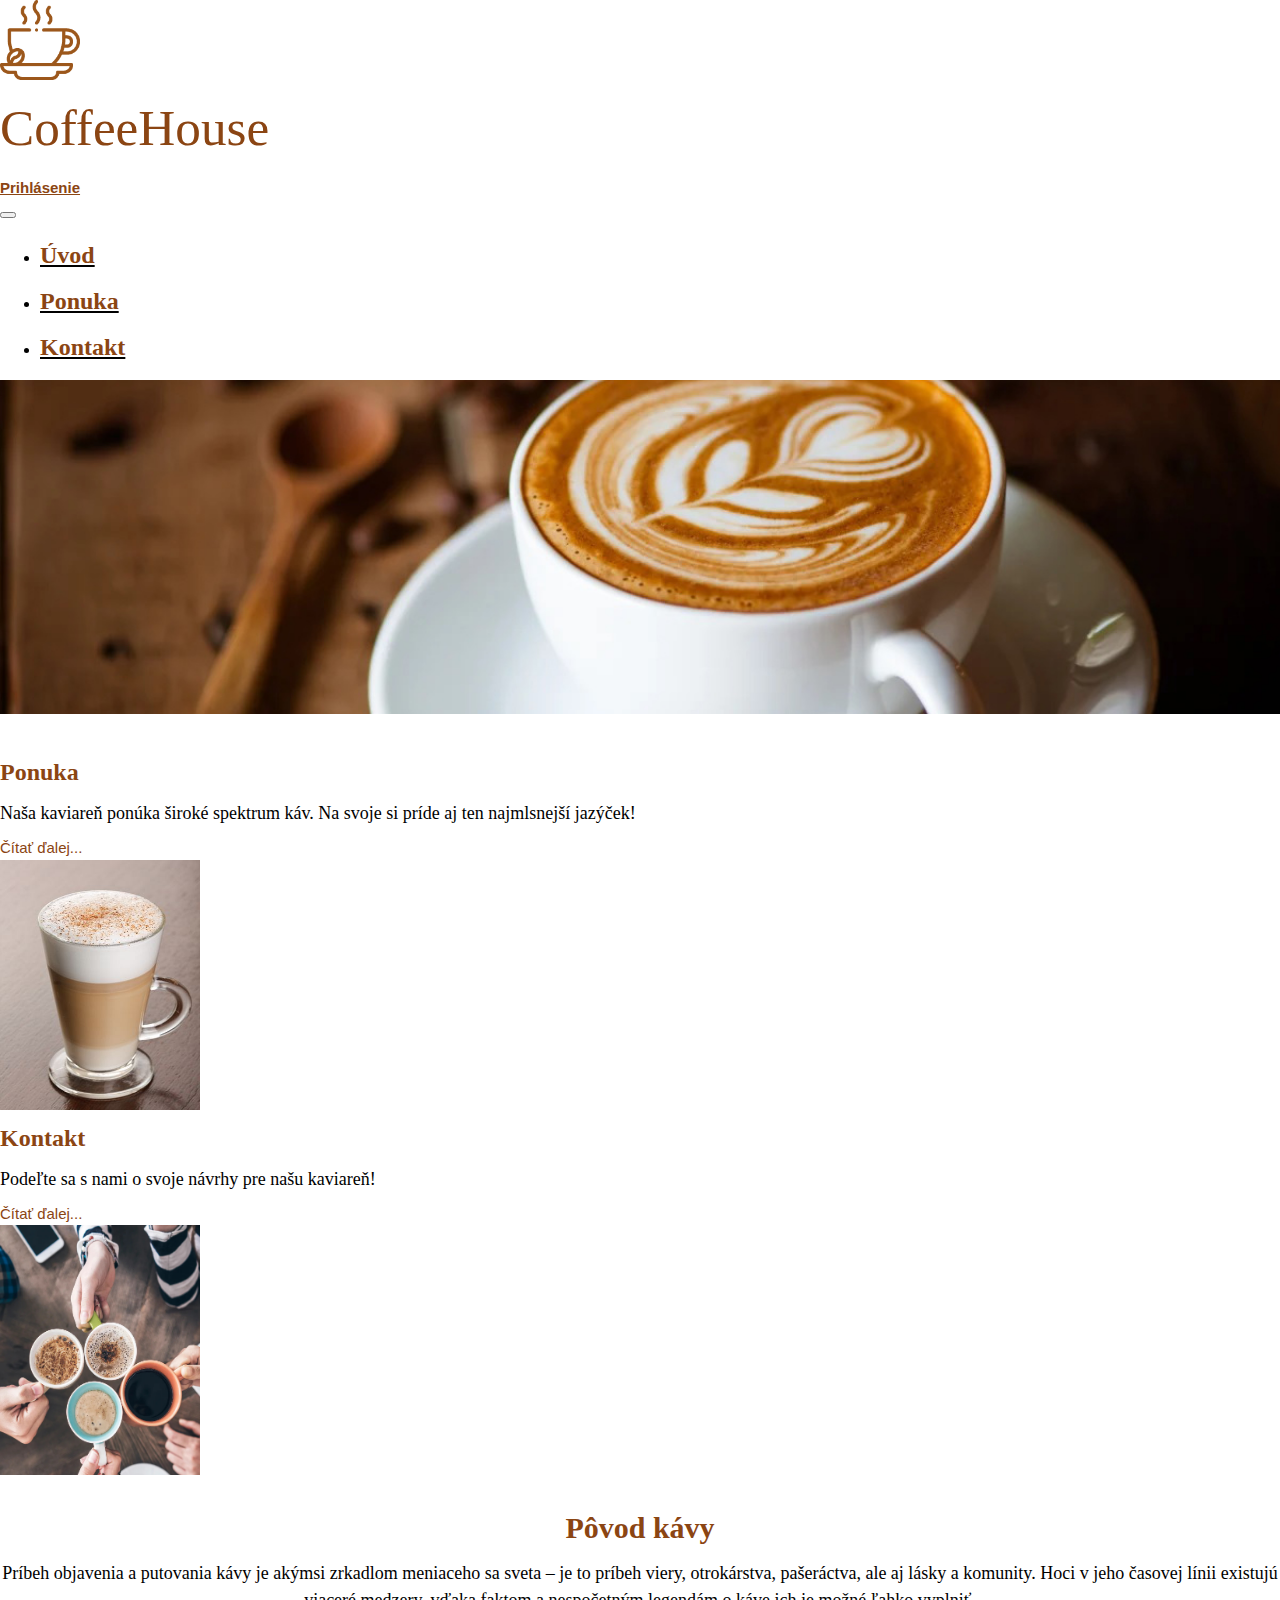
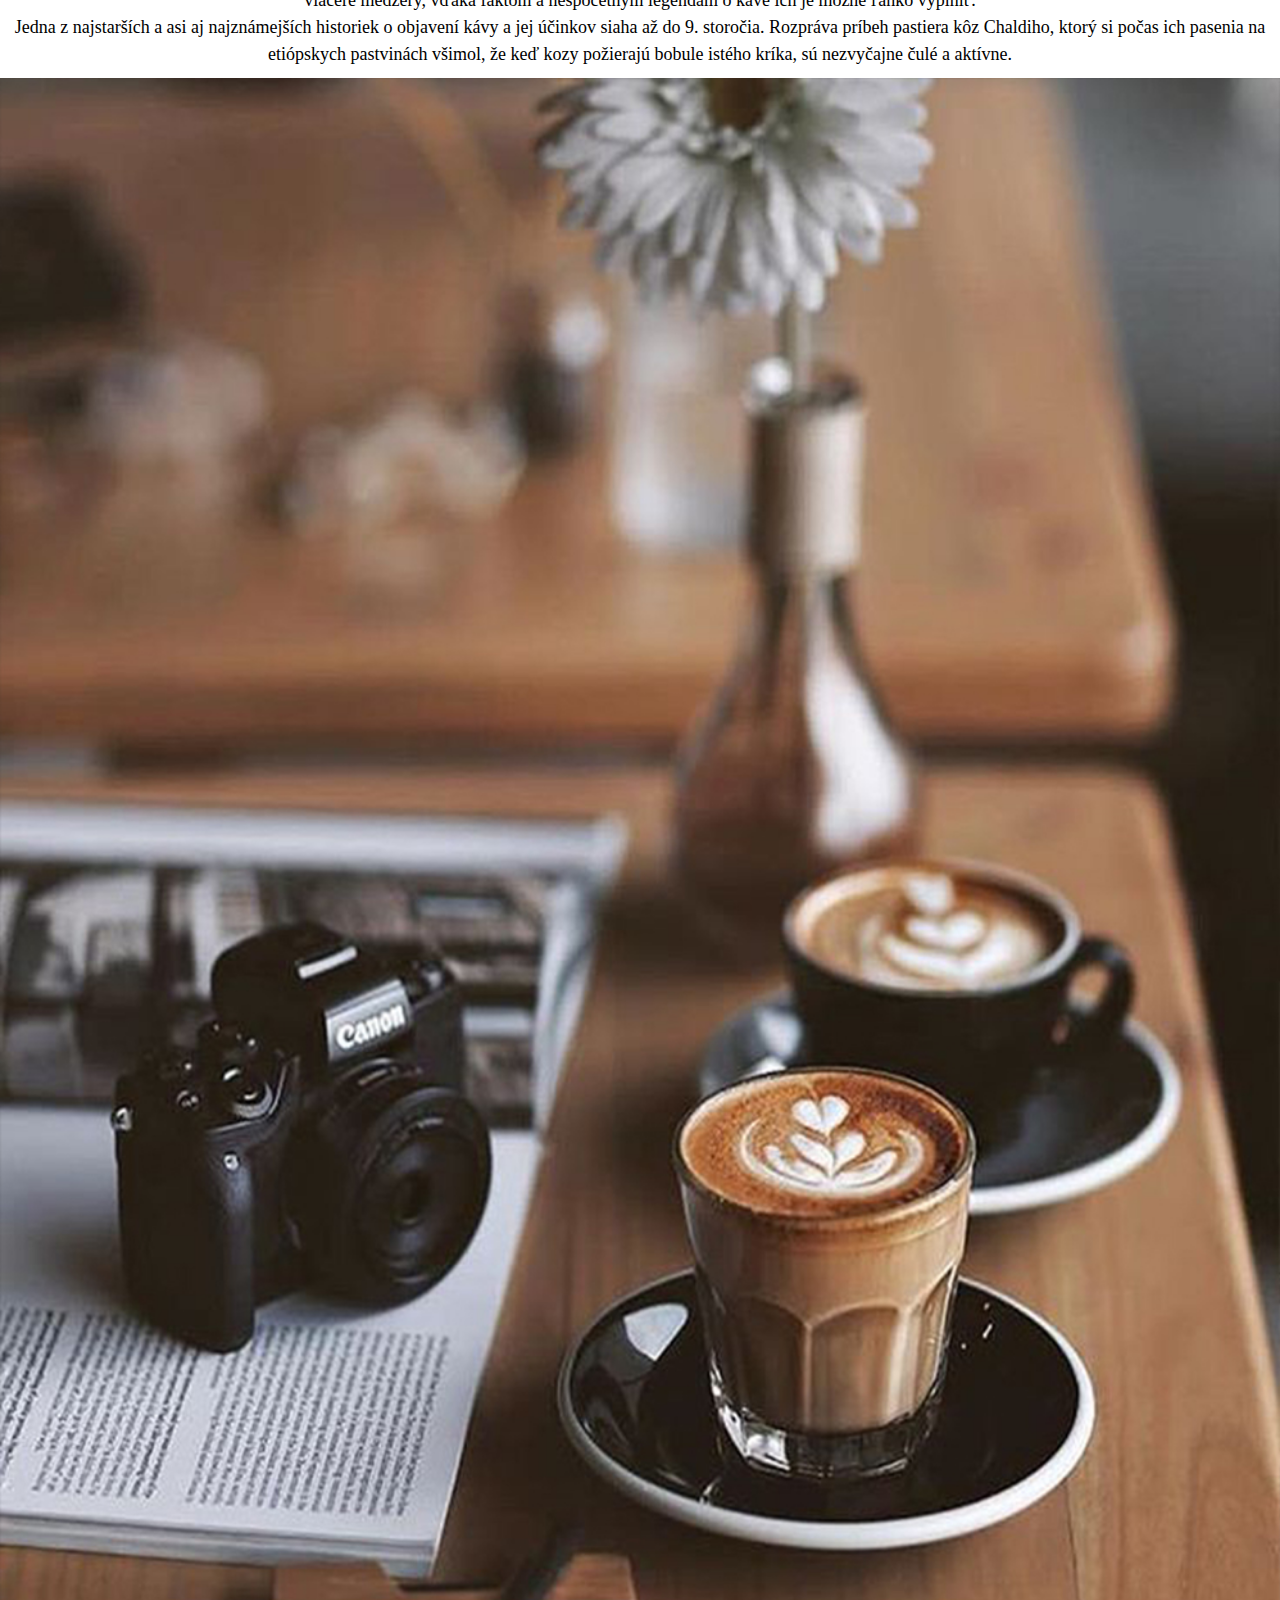
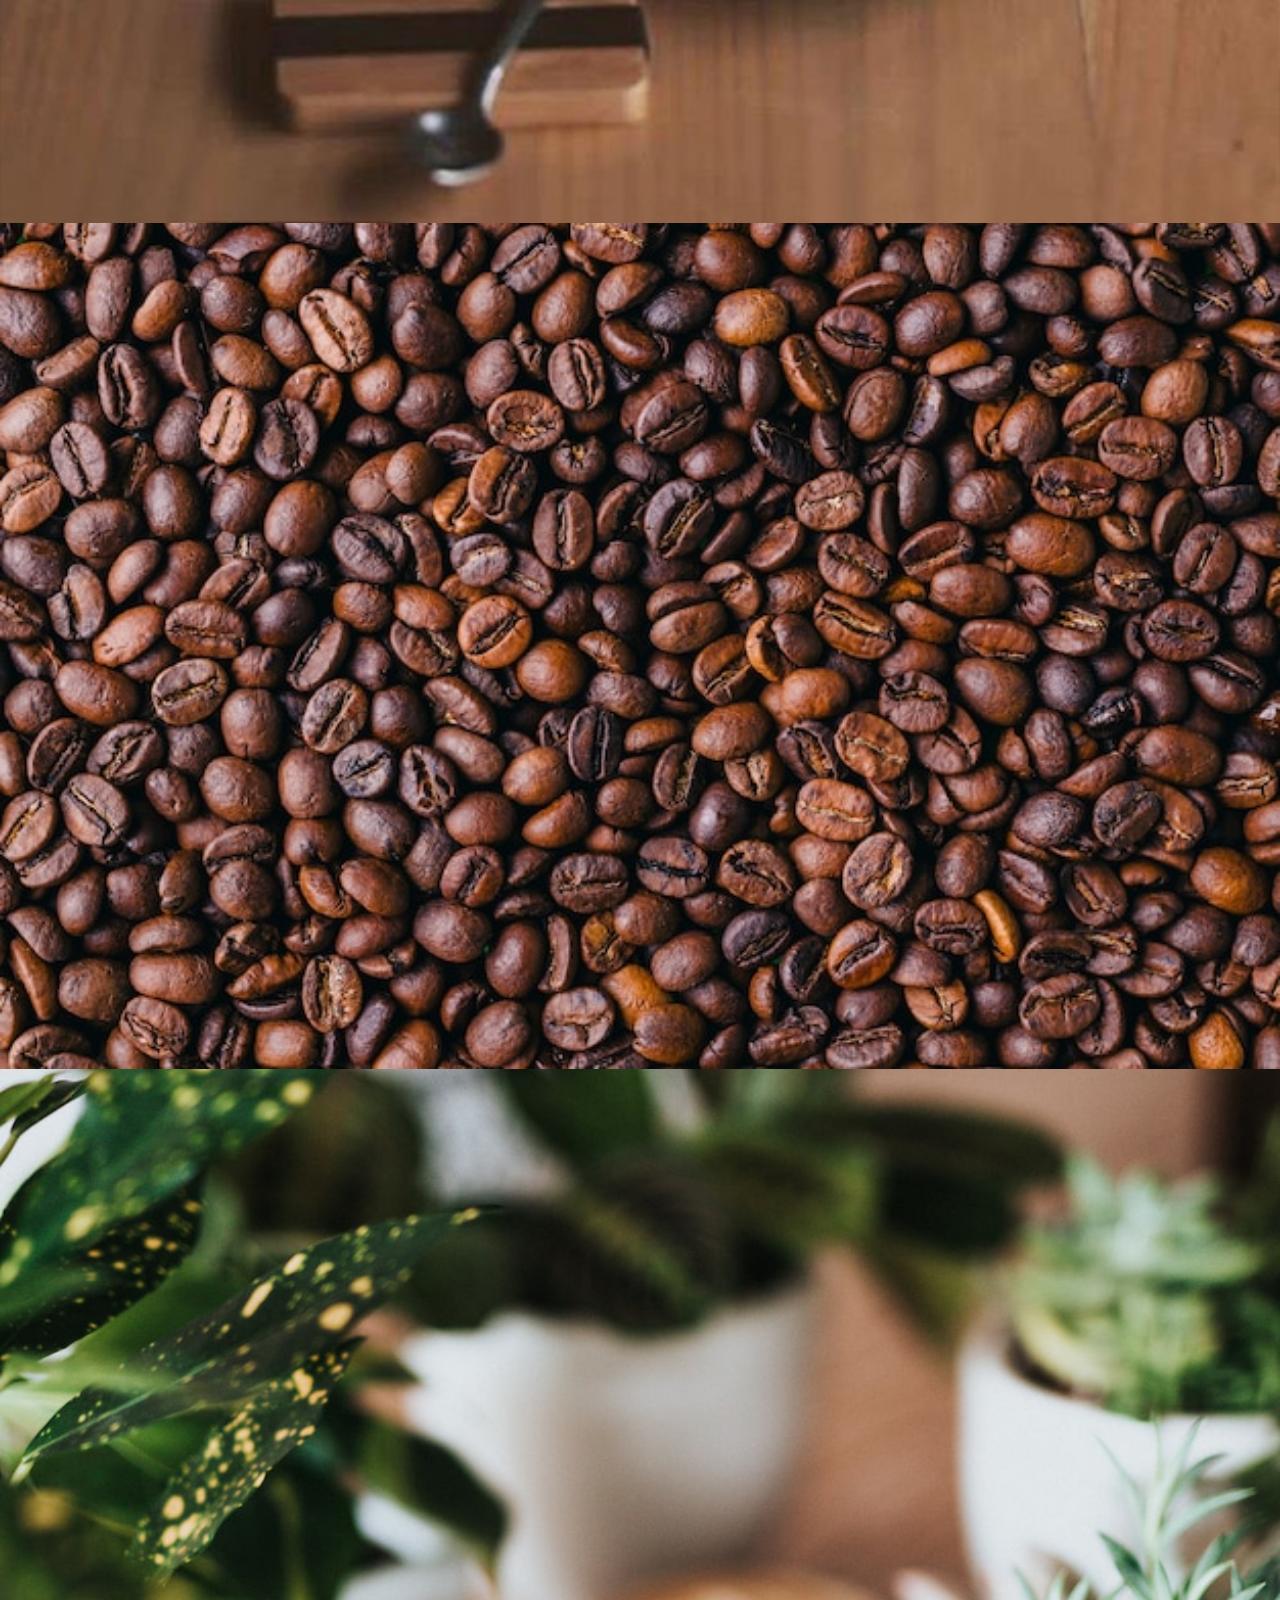
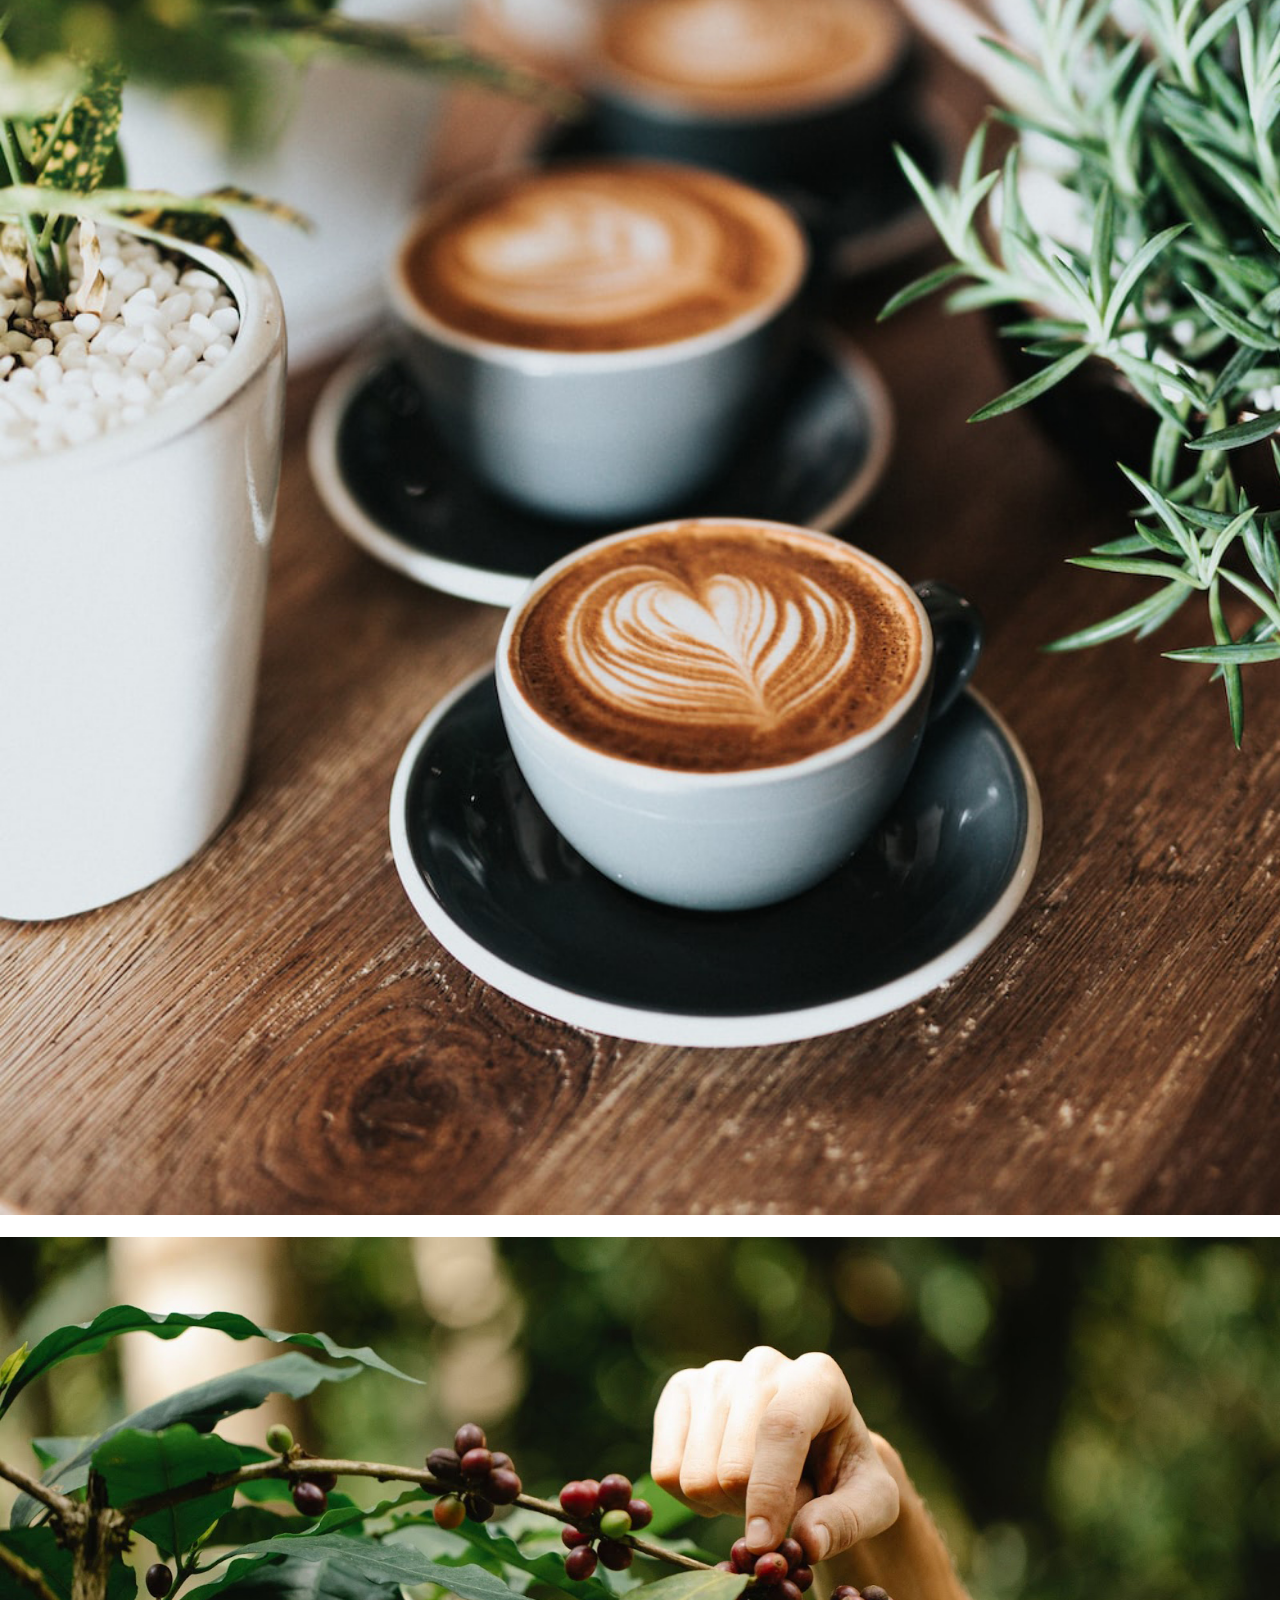
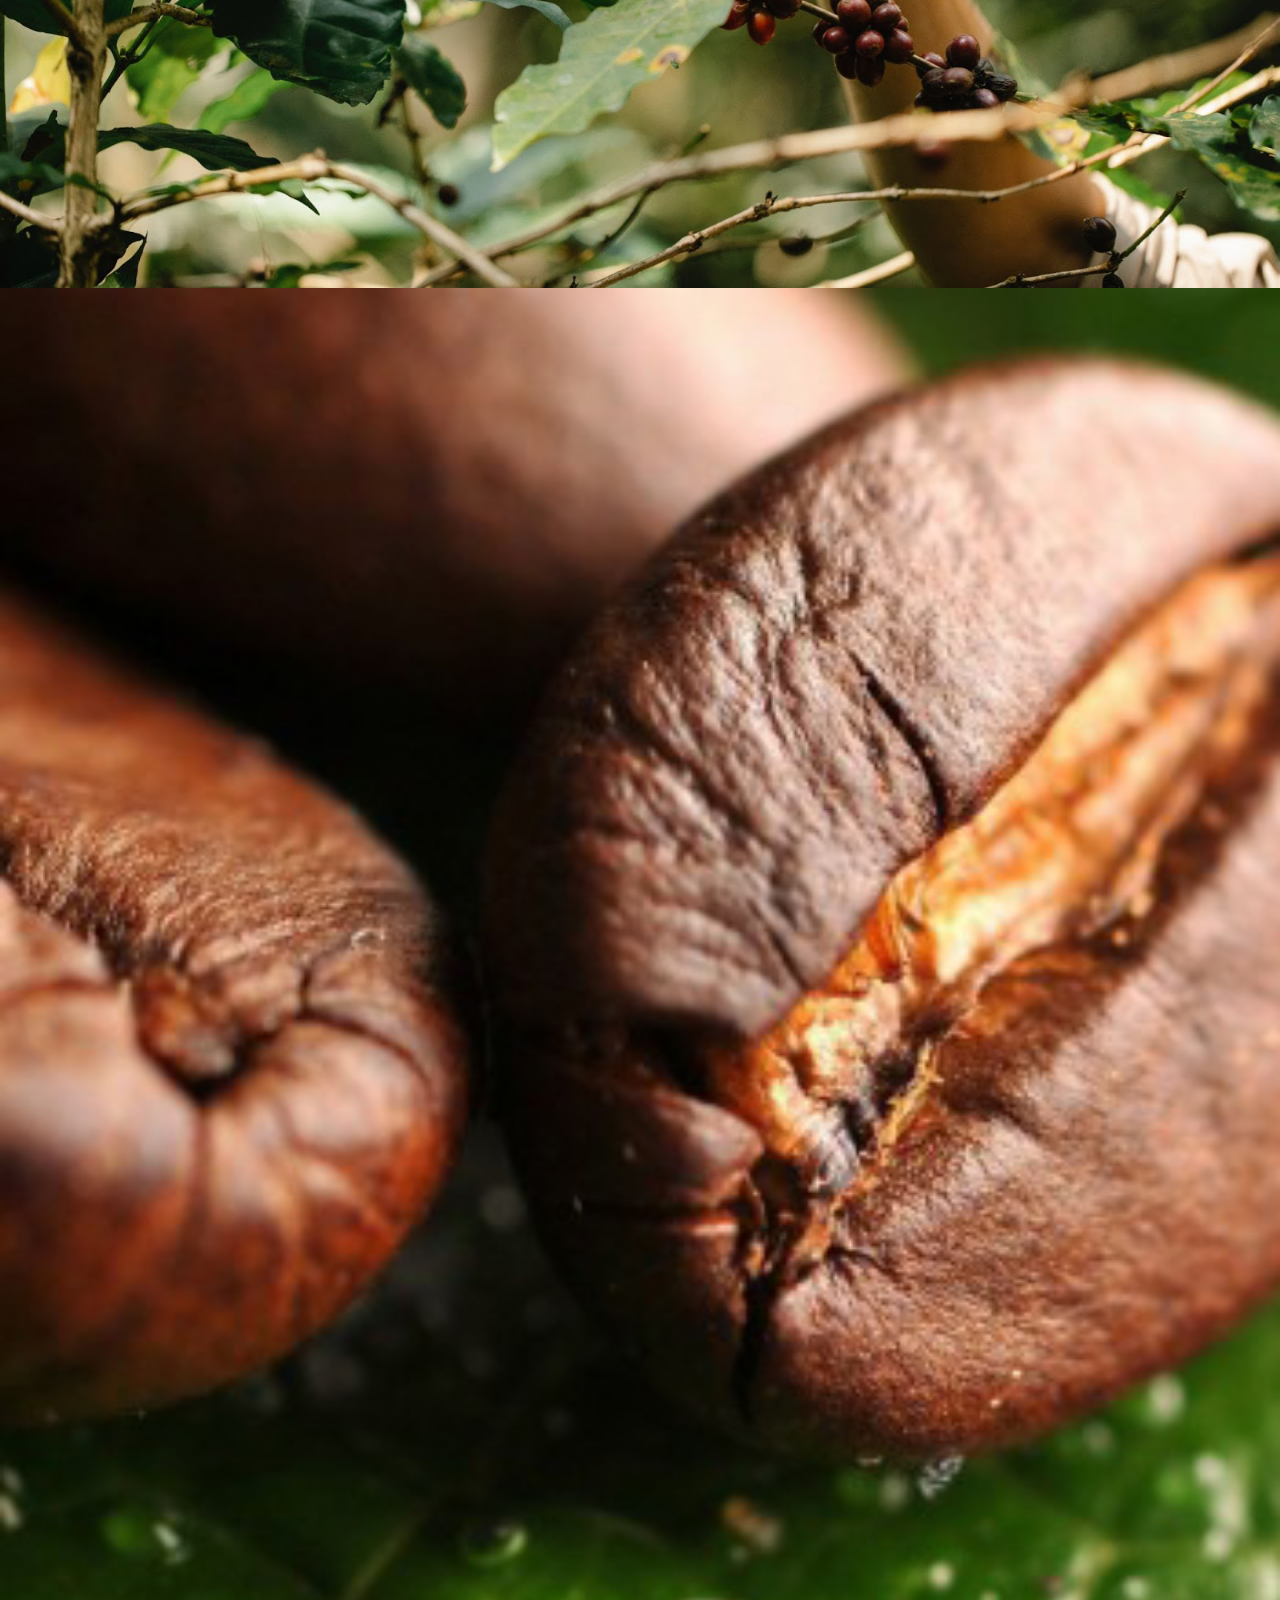
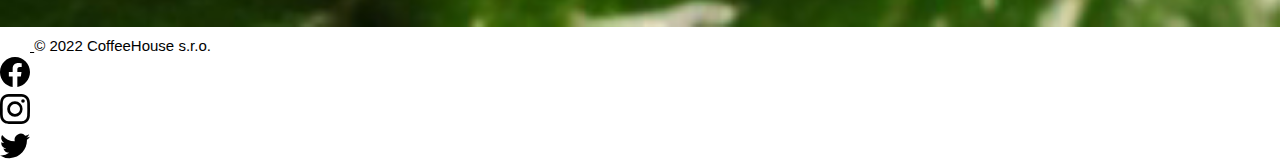
<file: public/html/Index.html>
<!DOCTYPE html>
<html lang="en">
<head>
    <meta charset="UTF-8">
    <title>CoffeeHouse</title>
    <!-- CSS only -->
    <link rel="stylesheet" href="https://cdn.jsdelivr.net/npm/bootstrap@4.1.3/dist/css/bootstrap.min.css" integrity="sha384-MCw98/SFnGE8fJT3GXwEOngsV7Zt27NXFoaoApmYm81iuXoPkFOJwJ8ERdknLPMO" crossorigin="anonymous">
    <link href="https://cdn.jsdelivr.net/npm/bootstrap@5.2.2/dist/css/bootstrap.min.css" rel="stylesheet" integrity="sha384-Zenh87qX5JnK2Jl0vWa8Ck2rdkQ2Bzep5IDxbcnCeuOxjzrPF/et3URy9Bv1WTRi" crossorigin="anonymous">
    <link rel="stylesheet" href="https://www.w3schools.com/w3css/4/w3.css">
    <link rel="stylesheet" href="../css/css.css">
    <script src="https://code.jquery.com/jquery-3.3.1.slim.min.js" integrity="sha384-q8i/X+965DzO0rT7abK41JStQIAqVgRVzpbzo5smXKp4YfRvH+8abtTE1Pi6jizo" crossorigin="anonymous"></script>
    <script src="https://cdn.jsdelivr.net/npm/popper.js@1.14.3/dist/umd/popper.min.js" integrity="sha384-ZMP7rVo3mIykV+2+9J3UJ46jBk0WLaUAdn689aCwoqbBJiSnjAK/l8WvCWPIPm49" crossorigin="anonymous"></script>
    <script src="https://cdn.jsdelivr.net/npm/bootstrap@4.1.3/dist/js/bootstrap.min.js" integrity="sha384-ChfqqxuZUCnJSK3+MXmPNIyE6ZbWh2IMqE241rYiqJxyMiZ6OW/JmZQ5stwEULTy" crossorigin="anonymous"></script>
</head>

<body>
    <div class="container prevent-select">

        <header class="blog-header lh-1 py-3">
            <div class="row flex-nowrap justify-content-between align-items-center">
                <div class="col-3 pt-1">
                    <a class="link-secondary" href="Index.html"><img class="logo" src="../img/coffeeLogo.png" alt="Logo"></a>
                </div>
                <div class="col-6 text-center">
                    <a class="blog-header-logo text-dark no-underline"><h1>CoffeeHouse</h1></a>
                </div>
                <div class="col-3 d-flex justify-content-end align-items-center">
                    <a class="btn btn-sm btn-outline-secondary button" href="Login.html">Prihlásenie</a>
                </div>
            </div>
        </header>

        <nav class="navbar navbar-expand-lg navbar-light bg-light">
            <button class="navbar-toggler" type="button" data-toggle="collapse" data-target="#navbarSupportedContent" aria-controls="navbarSupportedContent" aria-expanded="false" aria-label="Toggle navigation">
                <span class="navbar-toggler-icon"></span>
            </button>

            <div class="collapse navbar-collapse nav-tabs navbar-font-edit" id="navbarSupportedContent">
                <ul class="navbar-nav mx-auto">
                    <li class="nav-item"><a class="nav-link" href="Index.html"><h3>Úvod</h3></a></li>
                    <li class="nav-item"><a class="nav-link" href="Offer.html"><h3>Ponuka</h3></a></li>
                    <li class="nav-item"><a class="nav-link" href="Contact.html"><h3>Kontakt</h3></a></li>
                </ul>
            </div>
        </nav>

    </div>

<main class="container prevent-select">

    <div><img src="../img/coffeeHeartFlower.jpg" alt="coffeeHeartFlower" class="center-photo"></div>
    <div class="row mb-2 post-padding">
        <div class="col-md-6">
            <div class="row g-0 border rounded overflow-hidden flex-md-row mb-4 shadow-sm h-md-250 position-relative">
                <div class="col p-4 d-flex flex-column position-static">
                    <h3 class="mb-0">Ponuka</h3>
                    <h5 class="card-text mb-auto">Naša kaviareň ponúka široké spektrum káv. Na svoje si príde aj ten najmlsnejší jazýček!</h5>
                    <a href="Offer.html" class="stretched-link change-color-to-brown">Čítať ďalej...</a>
                </div>
                <div class="col-auto d-none d-lg-block">
                    <img src="../img/coffeelatte.jpg" alt="Coffee Latte" class="bd-placeholder-img post-image">
                </div>
            </div>
        </div>
        <div class="col-md-6">
            <div class="row g-0 border rounded overflow-hidden flex-md-row mb-4 shadow-sm h-md-250 position-relative">
                <div class="col p-4 d-flex flex-column position-static">
                    <h3 class="mb-0">Kontakt</h3>
                    <h5 class="card-text mb-auto">Podeľte sa s nami o svoje návrhy pre našu kaviareň!</h5>
                    <a href="Contact.html" class="stretched-link change-color-to-brown">Čítať ďalej...</a>
                </div>
                <div class="col-auto d-none d-lg-block">
                    <img src="../img/contactHomePage.jpg" alt="Coffee Latte" class="bd-placeholder-img post-image">
                </div>
            </div>
        </div>
    </div>

    <div class="row g-5">
        <div class="col-md-12">
            <div class="center">
                <h2>Pôvod kávy</h2>
                <h5>Príbeh objavenia a putovania kávy je akýmsi zrkadlom meniaceho sa sveta – je to príbeh viery, otrokárstva, pašeráctva, ale aj lásky a komunity. Hoci v jeho časovej línii existujú viaceré medzery, vďaka faktom a nespočetným legendám o káve ich je možné ľahko vyplniť.
                    <br>
                    Jedna z najstarších a asi aj najznámejších historiek o objavení kávy a jej účinkov siaha až do 9. storočia. Rozpráva príbeh pastiera kôz Chaldiho, ktorý si počas ich pasenia na etiópskych pastvinách všimol, že keď kozy požierajú bobule istého kríka, sú nezvyčajne čulé a aktívne.
                </h5>
            </div>
            <div class="row">
                <div class="col-3">
                    <img src="../img/coffeeHome4.jpg" alt="Coffee Home" class="center-photo">
                </div>
                <div class="col-6">
                    <img src="../img/coffeeHome3.jpg" alt="Coffee Home" class="center-photo">
                </div>
                <div class="col-3">
                    <img src="../img/coffeeHome2.jpg" alt="Coffee Home" class="center-photo">
                </div>
            </div>
            <div class="row padding">
                <div class="col-8">
                    <img src="../img/coffeeHome5.jpg" alt="Coffee Home" class="center-photo">
                </div>
                <div class="col-4 text-center">
                    <img src="../img/coffeeHome6.jpg" alt="Coffee Home" class="center-photo">
                </div>
            </div>
        </div>
    </div>

</main>

    <footer class="d-flex flex-wrap justify-content-between align-items-center py-3 my-4 border-top">
        <div class="col-md-4 d-flex align-items-center">
            <a href="#" class="mb-3 me-2 mb-md-0 text-muted text-decoration-none lh-1">
                <svg class="bi" width="30" height="24"><use xlink:href="#bootstrap"></use></svg>
            </a>
            <span>© 2022 CoffeeHouse s.r.o.</span>
        </div>

        <div class="nav col-md-4 justify-content-end list-unstyled d-flex">
            <div class="ms-3"><a class="text-muted" href="#"><svg xmlns="http://www.w3.org/2000/svg" fill="currentColor" class="bi bi-facebook icon-size" viewBox="0 0 16 16">
                <path d="M16 8.049c0-4.446-3.582-8.05-8-8.05C3.58 0-.002 3.603-.002 8.05c0 4.017 2.926 7.347 6.75 7.951v-5.625h-2.03V8.05H6.75V6.275c0-2.017 1.195-3.131 3.022-3.131.876 0 1.791.157 1.791.157v1.98h-1.009c-.993 0-1.303.621-1.303 1.258v1.51h2.218l-.354 2.326H9.25V16c3.824-.604 6.75-3.934 6.75-7.951z"/>
            </svg></a></div>
            <div class="ms-3"><a class="text-muted" href="#"><svg xmlns="http://www.w3.org/2000/svg" fill="currentColor" class="bi bi-instagram icon-size" viewBox="0 0 16 16">
                <path d="M8 0C5.829 0 5.556.01 4.703.048 3.85.088 3.269.222 2.76.42a3.917 3.917 0 0 0-1.417.923A3.927 3.927 0 0 0 .42 2.76C.222 3.268.087 3.85.048 4.7.01 5.555 0 5.827 0 8.001c0 2.172.01 2.444.048 3.297.04.852.174 1.433.372 1.942.205.526.478.972.923 1.417.444.445.89.719 1.416.923.51.198 1.09.333 1.942.372C5.555 15.99 5.827 16 8 16s2.444-.01 3.298-.048c.851-.04 1.434-.174 1.943-.372a3.916 3.916 0 0 0 1.416-.923c.445-.445.718-.891.923-1.417.197-.509.332-1.09.372-1.942C15.99 10.445 16 10.173 16 8s-.01-2.445-.048-3.299c-.04-.851-.175-1.433-.372-1.941a3.926 3.926 0 0 0-.923-1.417A3.911 3.911 0 0 0 13.24.42c-.51-.198-1.092-.333-1.943-.372C10.443.01 10.172 0 7.998 0h.003zm-.717 1.442h.718c2.136 0 2.389.007 3.232.046.78.035 1.204.166 1.486.275.373.145.64.319.92.599.28.28.453.546.598.92.11.281.24.705.275 1.485.039.843.047 1.096.047 3.231s-.008 2.389-.047 3.232c-.035.78-.166 1.203-.275 1.485a2.47 2.47 0 0 1-.599.919c-.28.28-.546.453-.92.598-.28.11-.704.24-1.485.276-.843.038-1.096.047-3.232.047s-2.39-.009-3.233-.047c-.78-.036-1.203-.166-1.485-.276a2.478 2.478 0 0 1-.92-.598 2.48 2.48 0 0 1-.6-.92c-.109-.281-.24-.705-.275-1.485-.038-.843-.046-1.096-.046-3.233 0-2.136.008-2.388.046-3.231.036-.78.166-1.204.276-1.486.145-.373.319-.64.599-.92.28-.28.546-.453.92-.598.282-.11.705-.24 1.485-.276.738-.034 1.024-.044 2.515-.045v.002zm4.988 1.328a.96.96 0 1 0 0 1.92.96.96 0 0 0 0-1.92zm-4.27 1.122a4.109 4.109 0 1 0 0 8.217 4.109 4.109 0 0 0 0-8.217zm0 1.441a2.667 2.667 0 1 1 0 5.334 2.667 2.667 0 0 1 0-5.334z"/>
            </svg></a></div>
            <div class="ms-3"><a class="text-muted" href="#"><svg xmlns="http://www.w3.org/2000/svg" fill="currentColor" class="bi bi-twitter icon-size" viewBox="0 0 16 16">
                <path d="M5.026 15c6.038 0 9.341-5.003 9.341-9.334 0-.14 0-.282-.006-.422A6.685 6.685 0 0 0 16 3.542a6.658 6.658 0 0 1-1.889.518 3.301 3.301 0 0 0 1.447-1.817 6.533 6.533 0 0 1-2.087.793A3.286 3.286 0 0 0 7.875 6.03a9.325 9.325 0 0 1-6.767-3.429 3.289 3.289 0 0 0 1.018 4.382A3.323 3.323 0 0 1 .64 6.575v.045a3.288 3.288 0 0 0 2.632 3.218 3.203 3.203 0 0 1-.865.115 3.23 3.23 0 0 1-.614-.057 3.283 3.283 0 0 0 3.067 2.277A6.588 6.588 0 0 1 .78 13.58a6.32 6.32 0 0 1-.78-.045A9.344 9.344 0 0 0 5.026 15z"/>
            </svg></a></div>
        </div>
    </footer>
</body>
</html>
</file>
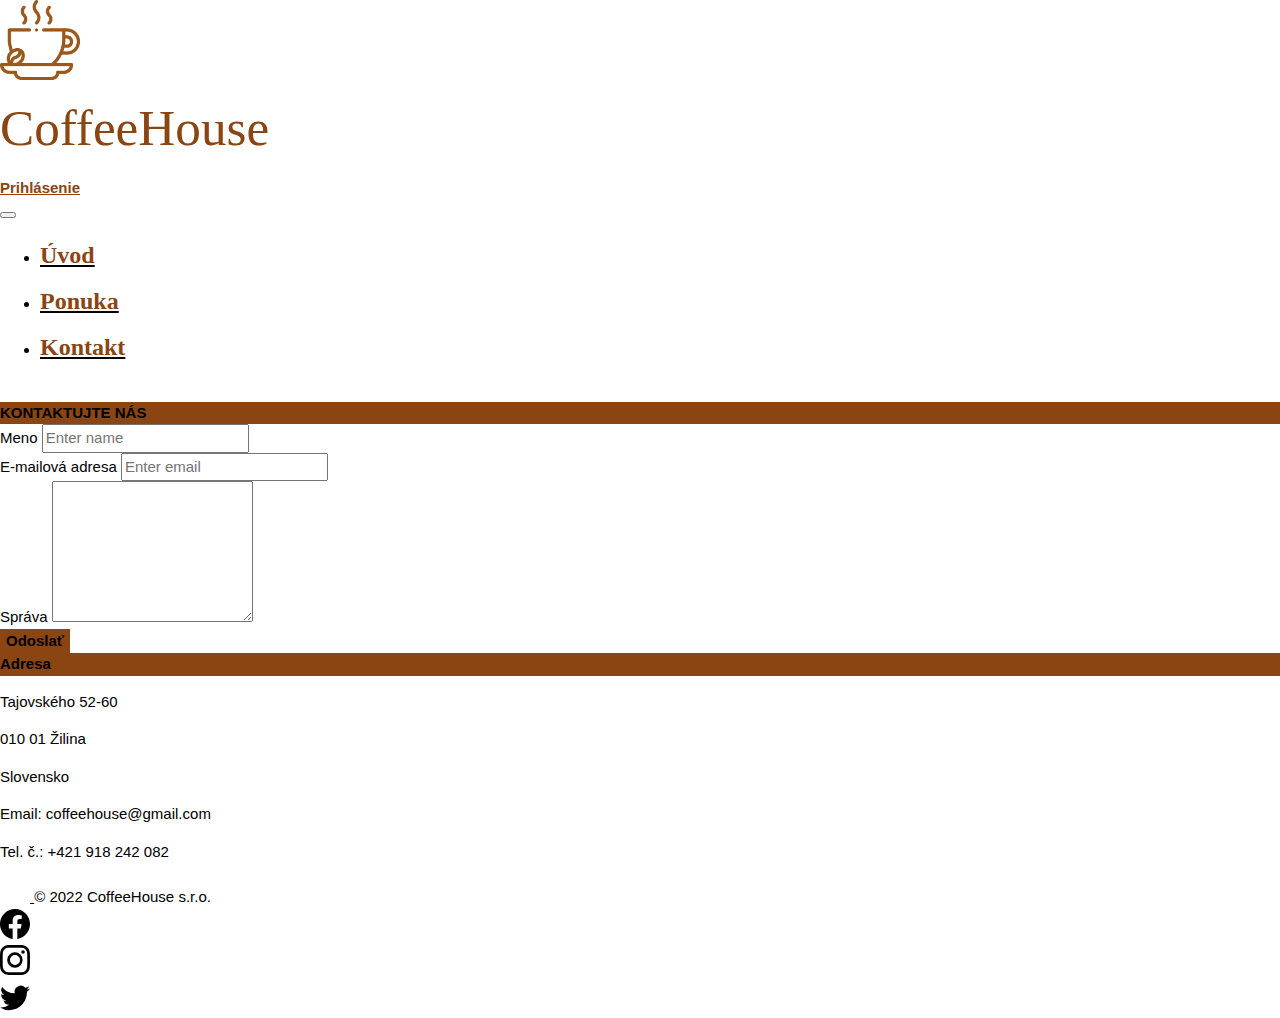
<file: html/contact.html>
<!DOCTYPE html>
<html lang="en">
<head>
  <meta charset="UTF-8">
  <title>CoffeeHouse</title>
  <!-- CSS only -->
  <link rel="stylesheet" href="https://cdn.jsdelivr.net/npm/bootstrap@4.1.3/dist/css/bootstrap.min.css" integrity="sha384-MCw98/SFnGE8fJT3GXwEOngsV7Zt27NXFoaoApmYm81iuXoPkFOJwJ8ERdknLPMO" crossorigin="anonymous">
  <link href="https://cdn.jsdelivr.net/npm/bootstrap@5.2.2/dist/css/bootstrap.min.css" rel="stylesheet" integrity="sha384-Zenh87qX5JnK2Jl0vWa8Ck2rdkQ2Bzep5IDxbcnCeuOxjzrPF/et3URy9Bv1WTRi" crossorigin="anonymous">
  <link rel="stylesheet" href="https://www.w3schools.com/w3css/4/w3.css">
  <link rel="stylesheet" href="../css/css.css">
  <script src="https://code.jquery.com/jquery-3.3.1.slim.min.js" integrity="sha384-q8i/X+965DzO0rT7abK41JStQIAqVgRVzpbzo5smXKp4YfRvH+8abtTE1Pi6jizo" crossorigin="anonymous"></script>
  <script src="https://cdn.jsdelivr.net/npm/popper.js@1.14.3/dist/umd/popper.min.js" integrity="sha384-ZMP7rVo3mIykV+2+9J3UJ46jBk0WLaUAdn689aCwoqbBJiSnjAK/l8WvCWPIPm49" crossorigin="anonymous"></script>
  <script src="https://cdn.jsdelivr.net/npm/bootstrap@4.1.3/dist/js/bootstrap.min.js" integrity="sha384-ChfqqxuZUCnJSK3+MXmPNIyE6ZbWh2IMqE241rYiqJxyMiZ6OW/JmZQ5stwEULTy" crossorigin="anonymous"></script>
</head>

<body>
<div class="container prevent-select">

  <header class="blog-header lh-1 py-3">
    <div class="row flex-nowrap justify-content-between align-items-center">
      <div class="col-3 pt-1">
        <a class="link-secondary"  href="home.html"><img class="logo" src="../img/coffeeLogo.png" alt="Logo"></a>
      </div>
      <div class="col-6 text-center">
        <a class="blog-header-logo text-dark no-underline"><h1>CoffeeHouse</h1></a>
      </div>
      <div class="col-3 d-flex justify-content-end align-items-center">
        <a class="btn btn-sm btn-outline-secondary button" href="login.html">Prihlásenie</a>
      </div>
    </div>
  </header>

  <nav class="navbar navbar-expand-lg navbar-light bg-light">
    <button class="navbar-toggler" type="button" data-toggle="collapse" data-target="#navbarSupportedContent" aria-controls="navbarSupportedContent" aria-expanded="false" aria-label="Toggle navigation">
      <span class="navbar-toggler-icon"></span>
    </button>

    <div class="collapse navbar-collapse nav-tabs navbar-font-edit" id="navbarSupportedContent">
      <ul class="navbar-nav mx-auto">
        <li class="nav-item"><a class="nav-link" href="home.html"><h3>Úvod</h3></a></li>
        <li class="nav-item"><a class="nav-link" href="offer.html"><h3>Ponuka</h3></a></li>
        <li class="nav-item"><a class="nav-link" href="contact.html"><h3>Kontakt</h3></a></li>
      </ul>
    </div>
  </nav>

</div>

<div class="container padding prevent-select">
  <div class="row">
    <div class="col">
      <div class="card">
        <div class="card-header text-white contact-labels"><i class="fa fa-envelope"></i>KONTAKTUJTE NÁS</div>
        <div class="card-body">
          <form>
            <div class="form-group">
              <label for="name">Meno</label>
              <input type="text" class="form-control" id="name" placeholder="Enter name" required="">
            </div>
            <div class="form-group">
              <label for="email">E-mailová adresa</label>
              <input type="email" class="form-control" id="email" placeholder="Enter email" required="">
            </div>
            <div class="form-group">
              <label for="message">Správa</label>
              <textarea class="form-control" id="message" rows="6" required=""></textarea>
            </div>
            <div class="mx-auto">
              <button type="submit" class="btn btn-primary text-right contact-labels">Odoslať</button></div>
          </form>
        </div>
      </div>
    </div>
    <div class="col-12 col-sm-4">
      <div class="card bg-light mb-3">
        <div class="card-header text-white text-uppercase contact-labels"><i class="fa fa-home"></i>Adresa</div>
        <div class="card-body">
          <p>Tajovského 52-60</p>
          <p>010 01 Žilina</p>
          <p>Slovensko</p>
          <p>Email: coffeehouse@gmail.com</p>
          <p>Tel. č.: +421 918 242 082</p>
        </div>
      </div>
    </div>
  </div>
</div>

<footer class="d-flex flex-wrap justify-content-between align-items-center py-3 my-4 border-top prevent-select">
  <div class="col-md-4 d-flex align-items-center">
    <a href="#" class="mb-3 me-2 mb-md-0 text-muted text-decoration-none lh-1">
      <svg class="bi" width="30" height="24"><use xlink:href="#bootstrap"></use></svg>
    </a>
    <span>© 2022 CoffeeHouse s.r.o.</span>
  </div>

  <div class="nav col-md-4 justify-content-end list-unstyled d-flex">
    <div class="ms-3"><a class="text-muted" href="#"><svg xmlns="http://www.w3.org/2000/svg" fill="currentColor" class="bi bi-facebook icon-size" viewBox="0 0 16 16">
      <path d="M16 8.049c0-4.446-3.582-8.05-8-8.05C3.58 0-.002 3.603-.002 8.05c0 4.017 2.926 7.347 6.75 7.951v-5.625h-2.03V8.05H6.75V6.275c0-2.017 1.195-3.131 3.022-3.131.876 0 1.791.157 1.791.157v1.98h-1.009c-.993 0-1.303.621-1.303 1.258v1.51h2.218l-.354 2.326H9.25V16c3.824-.604 6.75-3.934 6.75-7.951z"/>
    </svg></a></div>
    <div class="ms-3"><a class="text-muted" href="#"><svg xmlns="http://www.w3.org/2000/svg" fill="currentColor" class="bi bi-instagram icon-size" viewBox="0 0 16 16">
      <path d="M8 0C5.829 0 5.556.01 4.703.048 3.85.088 3.269.222 2.76.42a3.917 3.917 0 0 0-1.417.923A3.927 3.927 0 0 0 .42 2.76C.222 3.268.087 3.85.048 4.7.01 5.555 0 5.827 0 8.001c0 2.172.01 2.444.048 3.297.04.852.174 1.433.372 1.942.205.526.478.972.923 1.417.444.445.89.719 1.416.923.51.198 1.09.333 1.942.372C5.555 15.99 5.827 16 8 16s2.444-.01 3.298-.048c.851-.04 1.434-.174 1.943-.372a3.916 3.916 0 0 0 1.416-.923c.445-.445.718-.891.923-1.417.197-.509.332-1.09.372-1.942C15.99 10.445 16 10.173 16 8s-.01-2.445-.048-3.299c-.04-.851-.175-1.433-.372-1.941a3.926 3.926 0 0 0-.923-1.417A3.911 3.911 0 0 0 13.24.42c-.51-.198-1.092-.333-1.943-.372C10.443.01 10.172 0 7.998 0h.003zm-.717 1.442h.718c2.136 0 2.389.007 3.232.046.78.035 1.204.166 1.486.275.373.145.64.319.92.599.28.28.453.546.598.92.11.281.24.705.275 1.485.039.843.047 1.096.047 3.231s-.008 2.389-.047 3.232c-.035.78-.166 1.203-.275 1.485a2.47 2.47 0 0 1-.599.919c-.28.28-.546.453-.92.598-.28.11-.704.24-1.485.276-.843.038-1.096.047-3.232.047s-2.39-.009-3.233-.047c-.78-.036-1.203-.166-1.485-.276a2.478 2.478 0 0 1-.92-.598 2.48 2.48 0 0 1-.6-.92c-.109-.281-.24-.705-.275-1.485-.038-.843-.046-1.096-.046-3.233 0-2.136.008-2.388.046-3.231.036-.78.166-1.204.276-1.486.145-.373.319-.64.599-.92.28-.28.546-.453.92-.598.282-.11.705-.24 1.485-.276.738-.034 1.024-.044 2.515-.045v.002zm4.988 1.328a.96.96 0 1 0 0 1.92.96.96 0 0 0 0-1.92zm-4.27 1.122a4.109 4.109 0 1 0 0 8.217 4.109 4.109 0 0 0 0-8.217zm0 1.441a2.667 2.667 0 1 1 0 5.334 2.667 2.667 0 0 1 0-5.334z"/>
    </svg></a></div>
    <div class="ms-3"><a class="text-muted" href="#"><svg xmlns="http://www.w3.org/2000/svg" fill="currentColor" class="bi bi-twitter icon-size" viewBox="0 0 16 16">
      <path d="M5.026 15c6.038 0 9.341-5.003 9.341-9.334 0-.14 0-.282-.006-.422A6.685 6.685 0 0 0 16 3.542a6.658 6.658 0 0 1-1.889.518 3.301 3.301 0 0 0 1.447-1.817 6.533 6.533 0 0 1-2.087.793A3.286 3.286 0 0 0 7.875 6.03a9.325 9.325 0 0 1-6.767-3.429 3.289 3.289 0 0 0 1.018 4.382A3.323 3.323 0 0 1 .64 6.575v.045a3.288 3.288 0 0 0 2.632 3.218 3.203 3.203 0 0 1-.865.115 3.23 3.23 0 0 1-.614-.057 3.283 3.283 0 0 0 3.067 2.277A6.588 6.588 0 0 1 .78 13.58a6.32 6.32 0 0 1-.78-.045A9.344 9.344 0 0 0 5.026 15z"/>
    </svg></a></div>
  </div>
</footer>
</body>
</file>
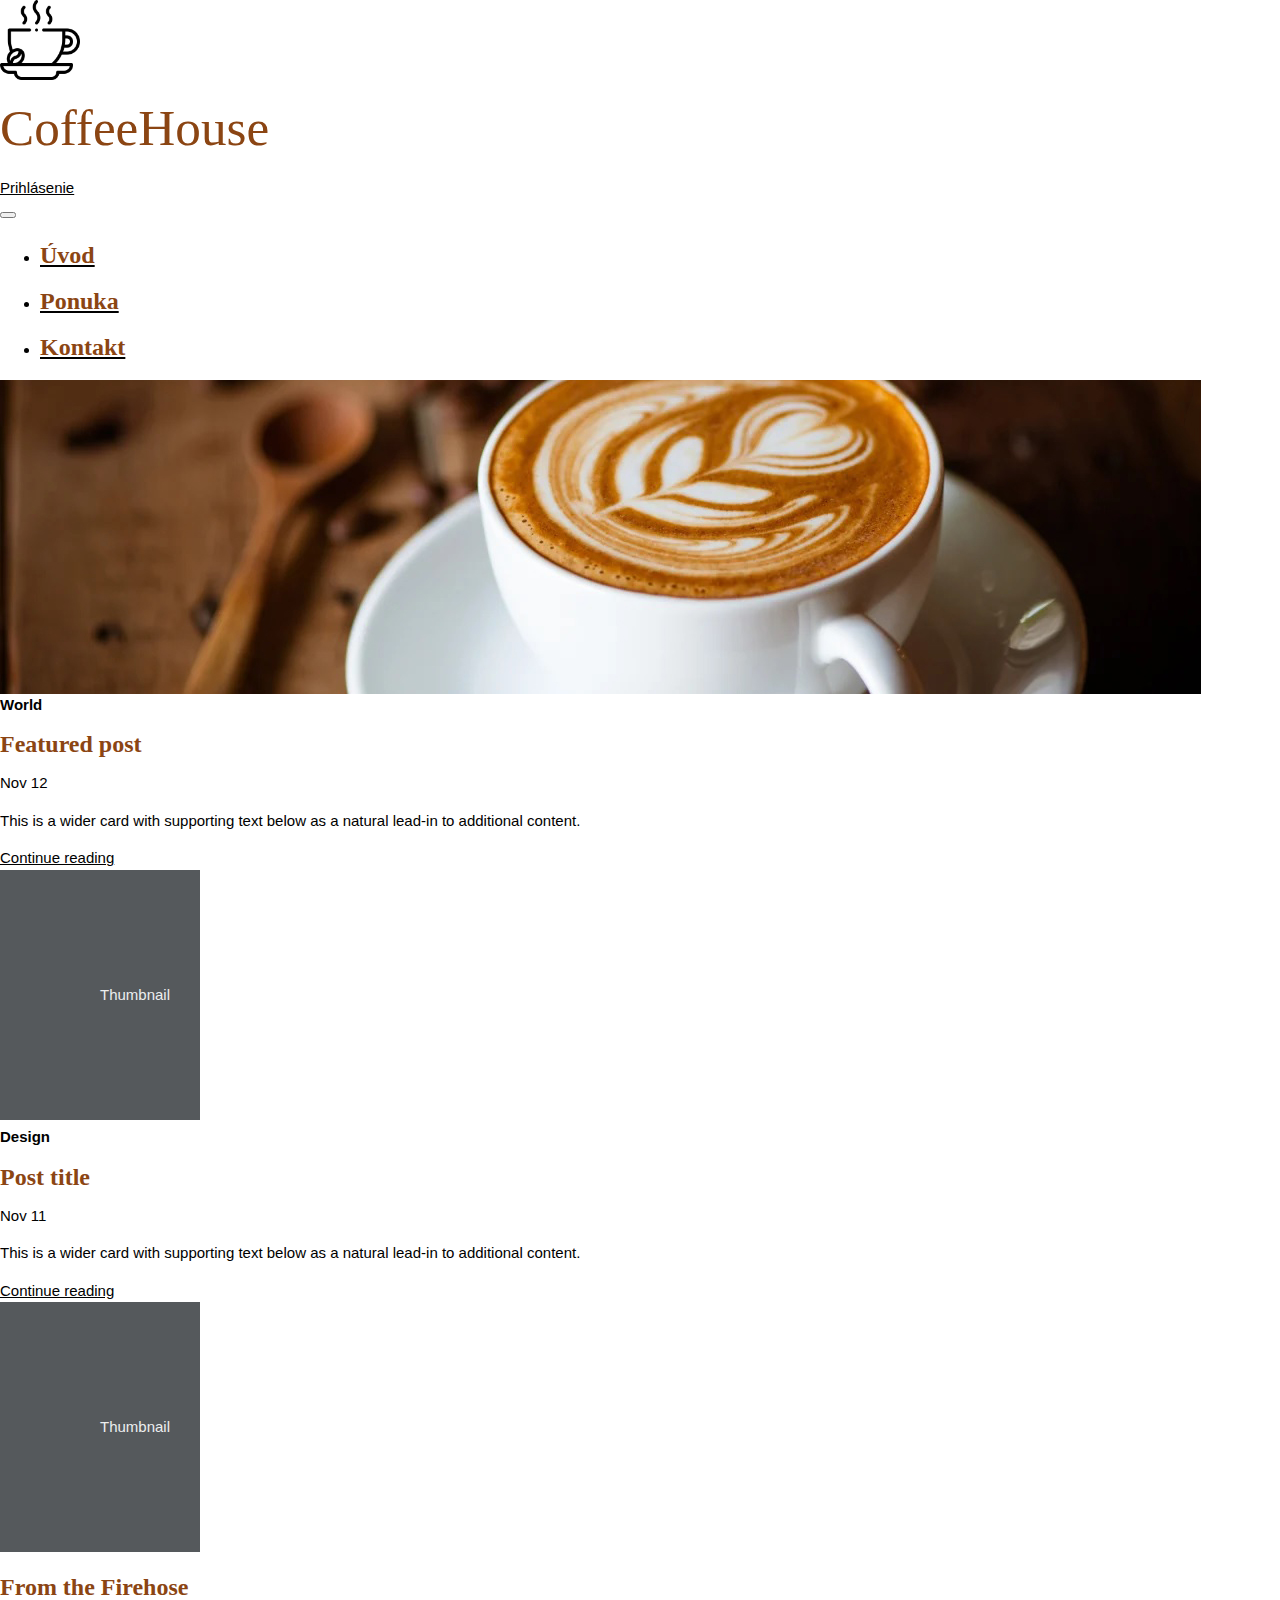
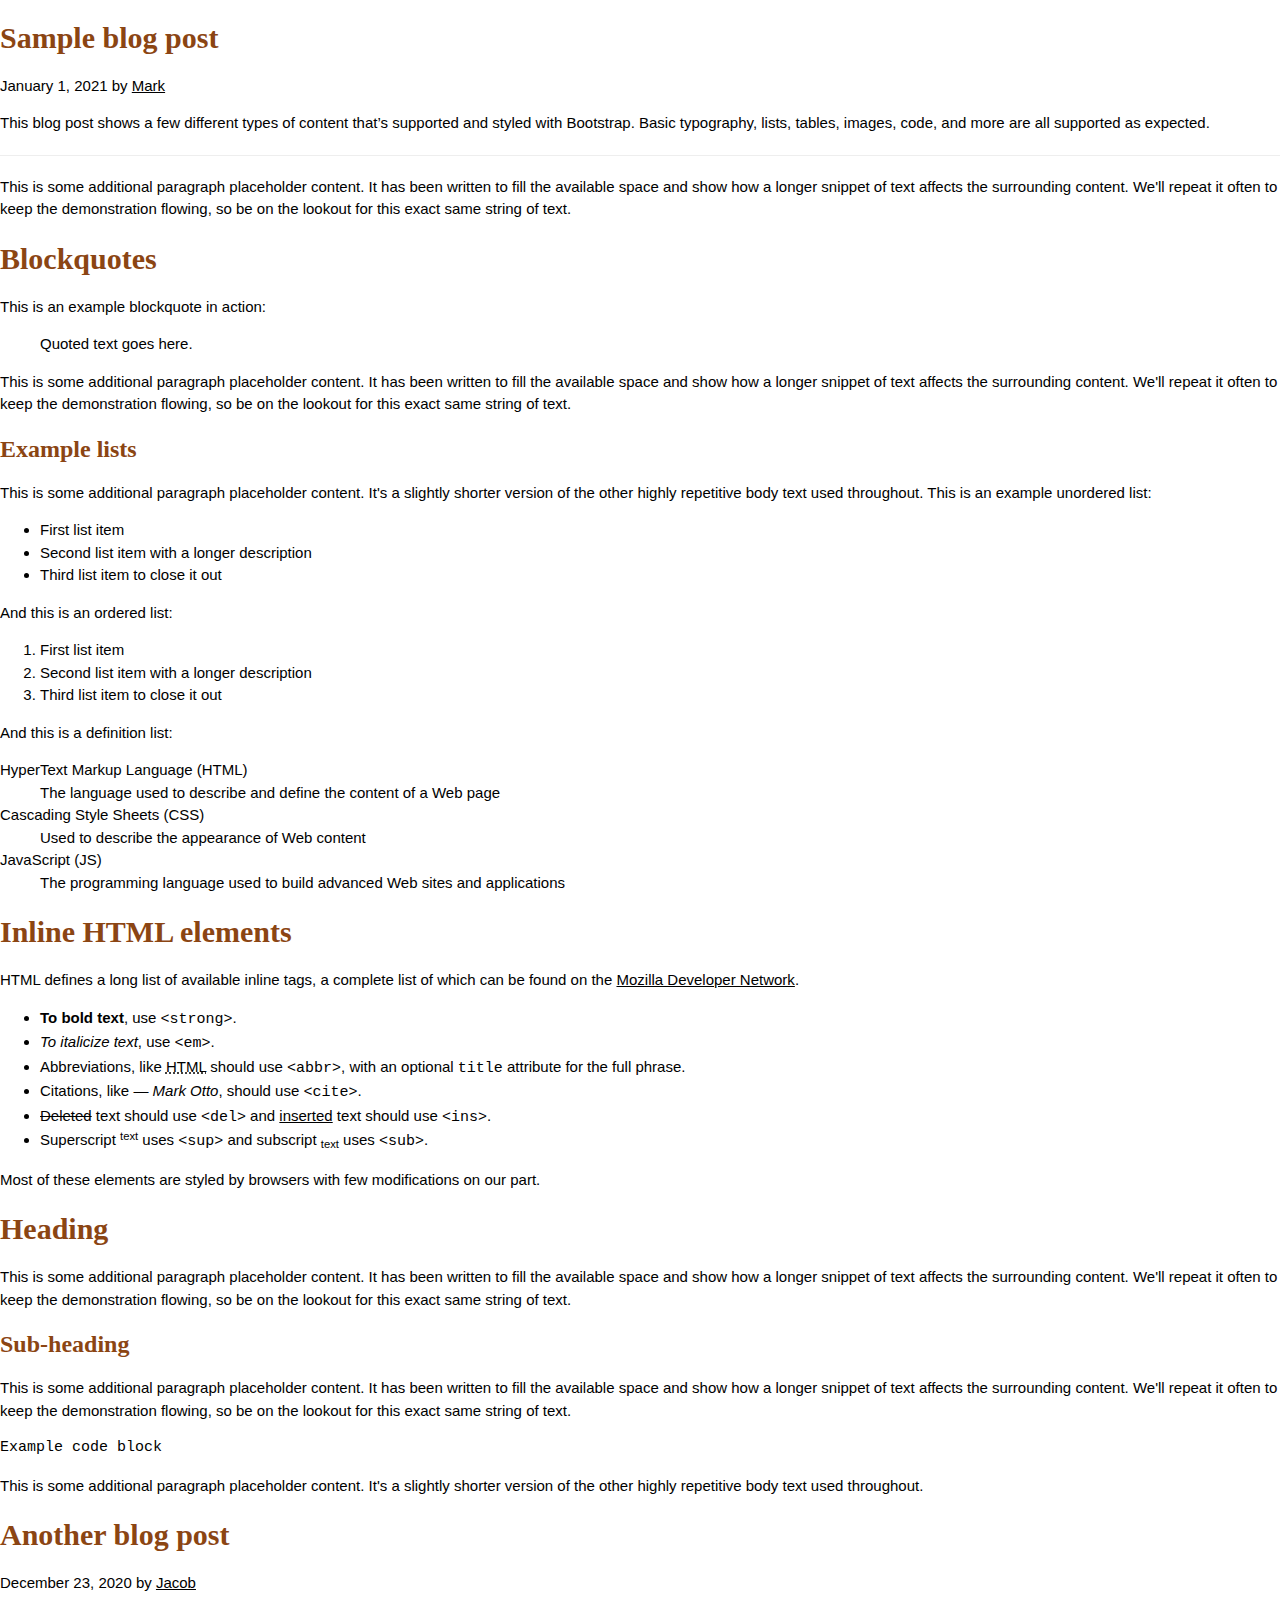
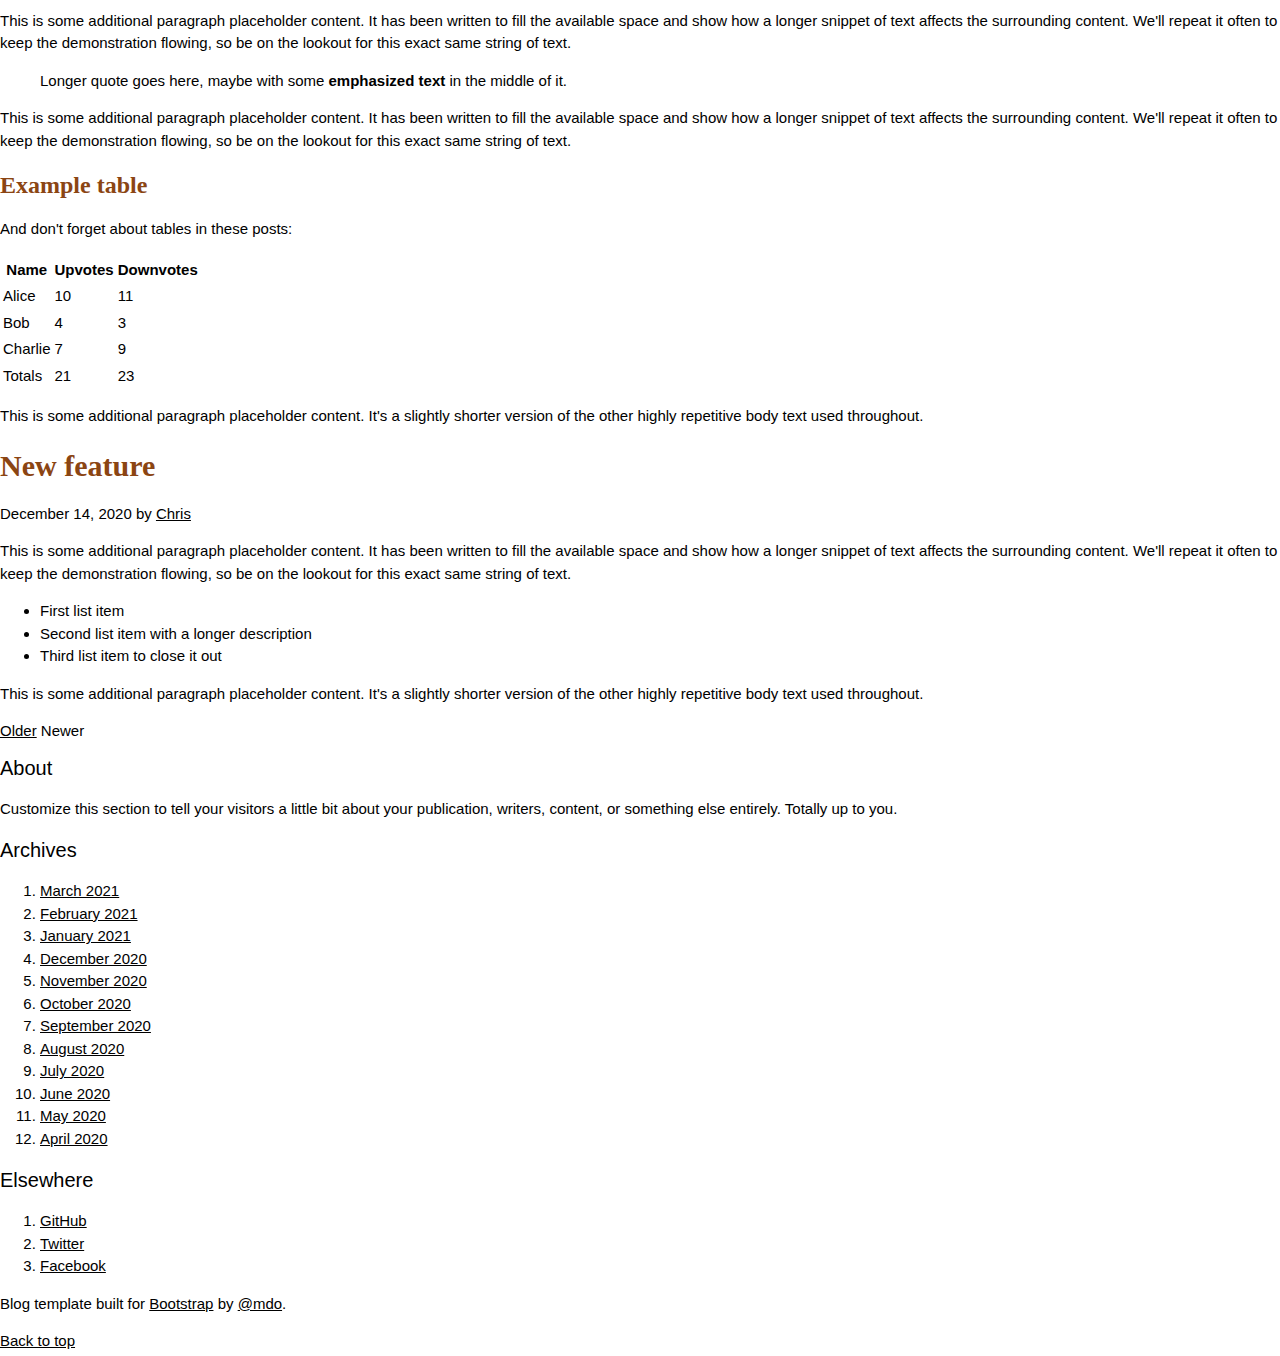
<file: html/firstPage.html>
<!DOCTYPE html>
<html lang="en">
<head>
    <meta charset="UTF-8">
    <title>Psie Karticky</title>
    <!-- CSS only -->
    <link rel="stylesheet" href="https://cdn.jsdelivr.net/npm/bootstrap@4.1.3/dist/css/bootstrap.min.css" integrity="sha384-MCw98/SFnGE8fJT3GXwEOngsV7Zt27NXFoaoApmYm81iuXoPkFOJwJ8ERdknLPMO" crossorigin="anonymous">
    <link href="https://cdn.jsdelivr.net/npm/bootstrap@5.2.2/dist/css/bootstrap.min.css" rel="stylesheet" integrity="sha384-Zenh87qX5JnK2Jl0vWa8Ck2rdkQ2Bzep5IDxbcnCeuOxjzrPF/et3URy9Bv1WTRi" crossorigin="anonymous">
    <link rel="stylesheet" href="https://www.w3schools.com/w3css/4/w3.css">
    <link rel="stylesheet" href="../css/css.css">
    <script src="https://code.jquery.com/jquery-3.3.1.slim.min.js" integrity="sha384-q8i/X+965DzO0rT7abK41JStQIAqVgRVzpbzo5smXKp4YfRvH+8abtTE1Pi6jizo" crossorigin="anonymous"></script>
    <script src="https://cdn.jsdelivr.net/npm/popper.js@1.14.3/dist/umd/popper.min.js" integrity="sha384-ZMP7rVo3mIykV+2+9J3UJ46jBk0WLaUAdn689aCwoqbBJiSnjAK/l8WvCWPIPm49" crossorigin="anonymous"></script>
    <script src="https://cdn.jsdelivr.net/npm/bootstrap@4.1.3/dist/js/bootstrap.min.js" integrity="sha384-ChfqqxuZUCnJSK3+MXmPNIyE6ZbWh2IMqE241rYiqJxyMiZ6OW/JmZQ5stwEULTy" crossorigin="anonymous"></script>
</head>

<body>
    <div class="container">

        <header class="blog-header lh-1 py-3">
            <div class="row flex-nowrap justify-content-between align-items-center">
                <div class="col-3 pt-1">
                    <a class="link-secondary"><img class="logo" src="../img/coffee.png" alt="Logo"></a>
                </div>
                <div class="col-6 text-center">
                    <a class="blog-header-logo text-dark no-underline"><h1>CoffeeHouse</h1></a>
                </div>
                <div class="col-3 d-flex justify-content-end align-items-center">
                    <a class="btn btn-sm btn-outline-secondary" href="#">Prihlásenie</a>
                </div>
            </div>
        </header>

        <nav class="navbar navbar-expand-lg navbar-light bg-light">
            <button class="navbar-toggler" type="button" data-toggle="collapse" data-target="#navbarSupportedContent" aria-controls="navbarSupportedContent" aria-expanded="false" aria-label="Toggle navigation">
                <span class="navbar-toggler-icon"></span>
            </button>

            <div class="collapse navbar-collapse nav-tabs navbar-font-edit" id="navbarSupportedContent">
                <ul class="navbar-nav mx-auto">
                    <li class="nav-item">
                        <a class="nav-link" href="#"><h3>Úvod</h3></a>
                    </li>
                    <li class="nav-item">
                        <a class="nav-link" href="#"><h3>Ponuka</h3></a>
                    </li>
                    <li class="nav-item">
                        <a class="nav-link" href="#"><h3>Kontakt</h3></a>
                    </li>
                </ul>
            </div>
        </nav>

    </div>

<main class="container">

    <div><img src="../img/coffeeHeartFlower.jpg" alt="coffeeHeartFlower" class="center"></div>
    <div class="row mb-2">
        <div class="col-md-6">
            <div class="row g-0 border rounded overflow-hidden flex-md-row mb-4 shadow-sm h-md-250 position-relative">
                <div class="col p-4 d-flex flex-column position-static">
                    <strong class="d-inline-block mb-2 text-primary">World</strong>
                    <h3 class="mb-0">Featured post</h3>
                    <div class="mb-1 text-muted">Nov 12</div>
                    <p class="card-text mb-auto">This is a wider card with supporting text below as a natural lead-in to additional content.</p>
                    <a href="#" class="stretched-link">Continue reading</a>
                </div>
                <div class="col-auto d-none d-lg-block">
                    <svg class="bd-placeholder-img" width="200" height="250" xmlns="http://www.w3.org/2000/svg" role="img" aria-label="Placeholder: Thumbnail" preserveAspectRatio="xMidYMid slice" focusable="false"><title>Placeholder</title><rect width="100%" height="100%" fill="#55595c"></rect><text x="50%" y="50%" fill="#eceeef" dy=".3em">Thumbnail</text></svg>

                </div>
            </div>
        </div>
        <div class="col-md-6">
            <div class="row g-0 border rounded overflow-hidden flex-md-row mb-4 shadow-sm h-md-250 position-relative">
                <div class="col p-4 d-flex flex-column position-static">
                    <strong class="d-inline-block mb-2 text-success">Design</strong>
                    <h3 class="mb-0">Post title</h3>
                    <div class="mb-1 text-muted">Nov 11</div>
                    <p class="mb-auto">This is a wider card with supporting text below as a natural lead-in to additional content.</p>
                    <a href="#" class="stretched-link">Continue reading</a>
                </div>
                <div class="col-auto d-none d-lg-block">
                    <svg class="bd-placeholder-img" width="200" height="250" xmlns="http://www.w3.org/2000/svg" role="img" aria-label="Placeholder: Thumbnail" preserveAspectRatio="xMidYMid slice" focusable="false"><title>Placeholder</title><rect width="100%" height="100%" fill="#55595c"></rect><text x="50%" y="50%" fill="#eceeef" dy=".3em">Thumbnail</text></svg>

                </div>
            </div>
        </div>
    </div>

    <div class="row g-5">
        <div class="col-md-8">
            <h3 class="pb-4 mb-4 fst-italic border-bottom">
                From the Firehose
            </h3>

            <article class="blog-post">
                <h2 class="blog-post-title mb-1">Sample blog post</h2>
                <p class="blog-post-meta">January 1, 2021 by <a href="#">Mark</a></p>

                <p>This blog post shows a few different types of content that’s supported and styled with Bootstrap. Basic typography, lists, tables, images, code, and more are all supported as expected.</p>
                <hr>
                <p>This is some additional paragraph placeholder content. It has been written to fill the available space and show how a longer snippet of text affects the surrounding content. We'll repeat it often to keep the demonstration flowing, so be on the lookout for this exact same string of text.</p>
                <h2>Blockquotes</h2>
                <p>This is an example blockquote in action:</p>
                <blockquote class="blockquote">
                    <p>Quoted text goes here.</p>
                </blockquote>
                <p>This is some additional paragraph placeholder content. It has been written to fill the available space and show how a longer snippet of text affects the surrounding content. We'll repeat it often to keep the demonstration flowing, so be on the lookout for this exact same string of text.</p>
                <h3>Example lists</h3>
                <p>This is some additional paragraph placeholder content. It's a slightly shorter version of the other highly repetitive body text used throughout. This is an example unordered list:</p>
                <ul>
                    <li>First list item</li>
                    <li>Second list item with a longer description</li>
                    <li>Third list item to close it out</li>
                </ul>
                <p>And this is an ordered list:</p>
                <ol>
                    <li>First list item</li>
                    <li>Second list item with a longer description</li>
                    <li>Third list item to close it out</li>
                </ol>
                <p>And this is a definition list:</p>
                <dl>
                    <dt>HyperText Markup Language (HTML)</dt>
                    <dd>The language used to describe and define the content of a Web page</dd>
                    <dt>Cascading Style Sheets (CSS)</dt>
                    <dd>Used to describe the appearance of Web content</dd>
                    <dt>JavaScript (JS)</dt>
                    <dd>The programming language used to build advanced Web sites and applications</dd>
                </dl>
                <h2>Inline HTML elements</h2>
                <p>HTML defines a long list of available inline tags, a complete list of which can be found on the <a href="https://developer.mozilla.org/en-US/docs/Web/HTML/Element">Mozilla Developer Network</a>.</p>
                <ul>
                    <li><strong>To bold text</strong>, use <code class="language-plaintext highlighter-rouge">&lt;strong&gt;</code>.</li>
                    <li><em>To italicize text</em>, use <code class="language-plaintext highlighter-rouge">&lt;em&gt;</code>.</li>
                    <li>Abbreviations, like <abbr title="HyperText Markup Language">HTML</abbr> should use <code class="language-plaintext highlighter-rouge">&lt;abbr&gt;</code>, with an optional <code class="language-plaintext highlighter-rouge">title</code> attribute for the full phrase.</li>
                    <li>Citations, like <cite>— Mark Otto</cite>, should use <code class="language-plaintext highlighter-rouge">&lt;cite&gt;</code>.</li>
                    <li><del>Deleted</del> text should use <code class="language-plaintext highlighter-rouge">&lt;del&gt;</code> and <ins>inserted</ins> text should use <code class="language-plaintext highlighter-rouge">&lt;ins&gt;</code>.</li>
                    <li>Superscript <sup>text</sup> uses <code class="language-plaintext highlighter-rouge">&lt;sup&gt;</code> and subscript <sub>text</sub> uses <code class="language-plaintext highlighter-rouge">&lt;sub&gt;</code>.</li>
                </ul>
                <p>Most of these elements are styled by browsers with few modifications on our part.</p>
                <h2>Heading</h2>
                <p>This is some additional paragraph placeholder content. It has been written to fill the available space and show how a longer snippet of text affects the surrounding content. We'll repeat it often to keep the demonstration flowing, so be on the lookout for this exact same string of text.</p>
                <h3>Sub-heading</h3>
                <p>This is some additional paragraph placeholder content. It has been written to fill the available space and show how a longer snippet of text affects the surrounding content. We'll repeat it often to keep the demonstration flowing, so be on the lookout for this exact same string of text.</p>
                <pre><code>Example code block</code></pre>
                <p>This is some additional paragraph placeholder content. It's a slightly shorter version of the other highly repetitive body text used throughout.</p>
            </article>

            <article class="blog-post">
                <h2 class="blog-post-title mb-1">Another blog post</h2>
                <p class="blog-post-meta">December 23, 2020 by <a href="#">Jacob</a></p>

                <p>This is some additional paragraph placeholder content. It has been written to fill the available space and show how a longer snippet of text affects the surrounding content. We'll repeat it often to keep the demonstration flowing, so be on the lookout for this exact same string of text.</p>
                <blockquote>
                    <p>Longer quote goes here, maybe with some <strong>emphasized text</strong> in the middle of it.</p>
                </blockquote>
                <p>This is some additional paragraph placeholder content. It has been written to fill the available space and show how a longer snippet of text affects the surrounding content. We'll repeat it often to keep the demonstration flowing, so be on the lookout for this exact same string of text.</p>
                <h3>Example table</h3>
                <p>And don't forget about tables in these posts:</p>
                <table class="table">
                    <thead>
                    <tr>
                        <th>Name</th>
                        <th>Upvotes</th>
                        <th>Downvotes</th>
                    </tr>
                    </thead>
                    <tbody>
                    <tr>
                        <td>Alice</td>
                        <td>10</td>
                        <td>11</td>
                    </tr>
                    <tr>
                        <td>Bob</td>
                        <td>4</td>
                        <td>3</td>
                    </tr>
                    <tr>
                        <td>Charlie</td>
                        <td>7</td>
                        <td>9</td>
                    </tr>
                    </tbody>
                    <tfoot>
                    <tr>
                        <td>Totals</td>
                        <td>21</td>
                        <td>23</td>
                    </tr>
                    </tfoot>
                </table>

                <p>This is some additional paragraph placeholder content. It's a slightly shorter version of the other highly repetitive body text used throughout.</p>
            </article>

            <article class="blog-post">
                <h2 class="blog-post-title mb-1">New feature</h2>
                <p class="blog-post-meta">December 14, 2020 by <a href="#">Chris</a></p>

                <p>This is some additional paragraph placeholder content. It has been written to fill the available space and show how a longer snippet of text affects the surrounding content. We'll repeat it often to keep the demonstration flowing, so be on the lookout for this exact same string of text.</p>
                <ul>
                    <li>First list item</li>
                    <li>Second list item with a longer description</li>
                    <li>Third list item to close it out</li>
                </ul>
                <p>This is some additional paragraph placeholder content. It's a slightly shorter version of the other highly repetitive body text used throughout.</p>
            </article>

            <nav class="blog-pagination" aria-label="Pagination">
                <a class="btn btn-outline-primary rounded-pill" href="#">Older</a>
                <a class="btn btn-outline-secondary rounded-pill disabled">Newer</a>
            </nav>

        </div>

        <div class="col-md-4">
            <div class="position-sticky" style="top: 2rem;">
                <div class="p-4 mb-3 bg-light rounded">
                    <h4 class="fst-italic">About</h4>
                    <p class="mb-0">Customize this section to tell your visitors a little bit about your publication, writers, content, or something else entirely. Totally up to you.</p>
                </div>

                <div class="p-4">
                    <h4 class="fst-italic">Archives</h4>
                    <ol class="list-unstyled mb-0">
                        <li><a href="#">March 2021</a></li>
                        <li><a href="#">February 2021</a></li>
                        <li><a href="#">January 2021</a></li>
                        <li><a href="#">December 2020</a></li>
                        <li><a href="#">November 2020</a></li>
                        <li><a href="#">October 2020</a></li>
                        <li><a href="#">September 2020</a></li>
                        <li><a href="#">August 2020</a></li>
                        <li><a href="#">July 2020</a></li>
                        <li><a href="#">June 2020</a></li>
                        <li><a href="#">May 2020</a></li>
                        <li><a href="#">April 2020</a></li>
                    </ol>
                </div>

                <div class="p-4">
                    <h4 class="fst-italic">Elsewhere</h4>
                    <ol class="list-unstyled">
                        <li><a href="#">GitHub</a></li>
                        <li><a href="#">Twitter</a></li>
                        <li><a href="#">Facebook</a></li>
                    </ol>
                </div>
            </div>
        </div>
    </div>

</main>

<footer class="blog-footer">
    <p>Blog template built for <a href="https://getbootstrap.com/">Bootstrap</a> by <a href="https://twitter.com/mdo">@mdo</a>.</p>
    <p>
        <a href="#">Back to top</a>
    </p>
</footer>
</body>
</html>
</file>
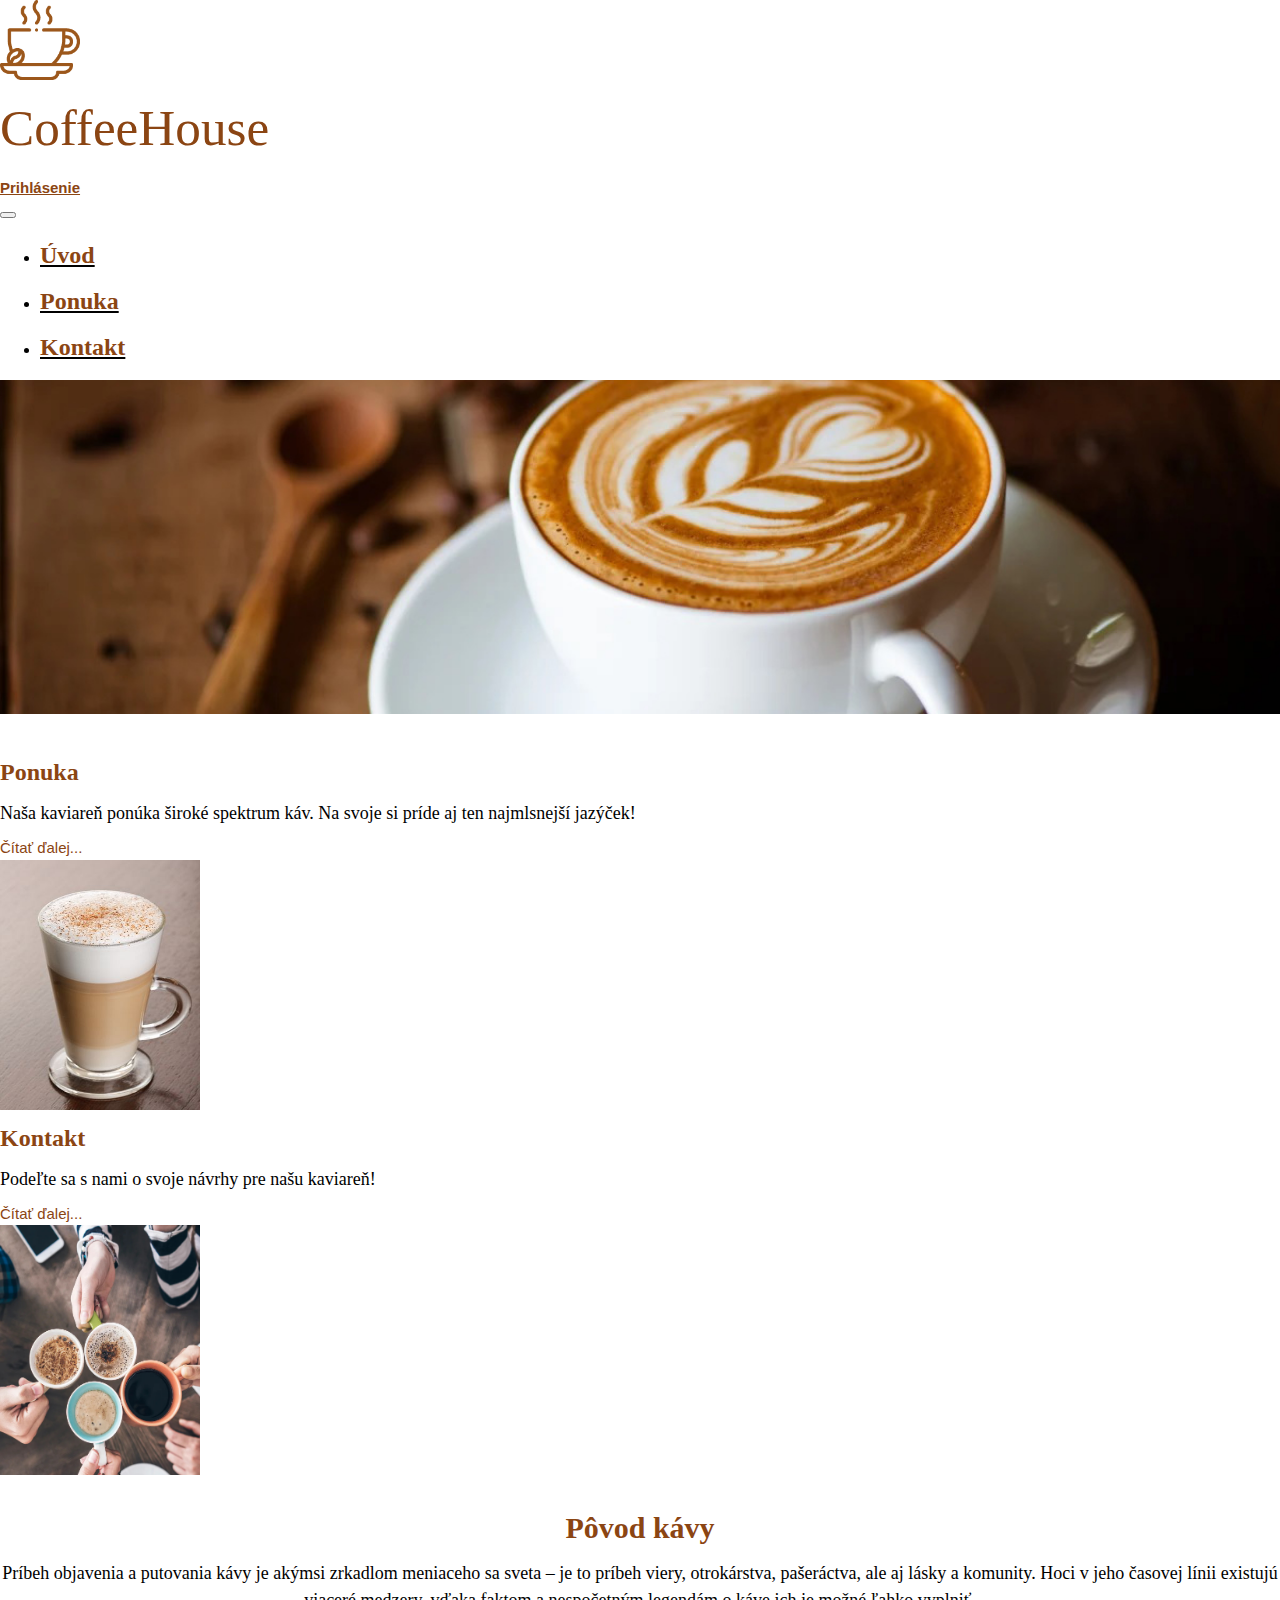
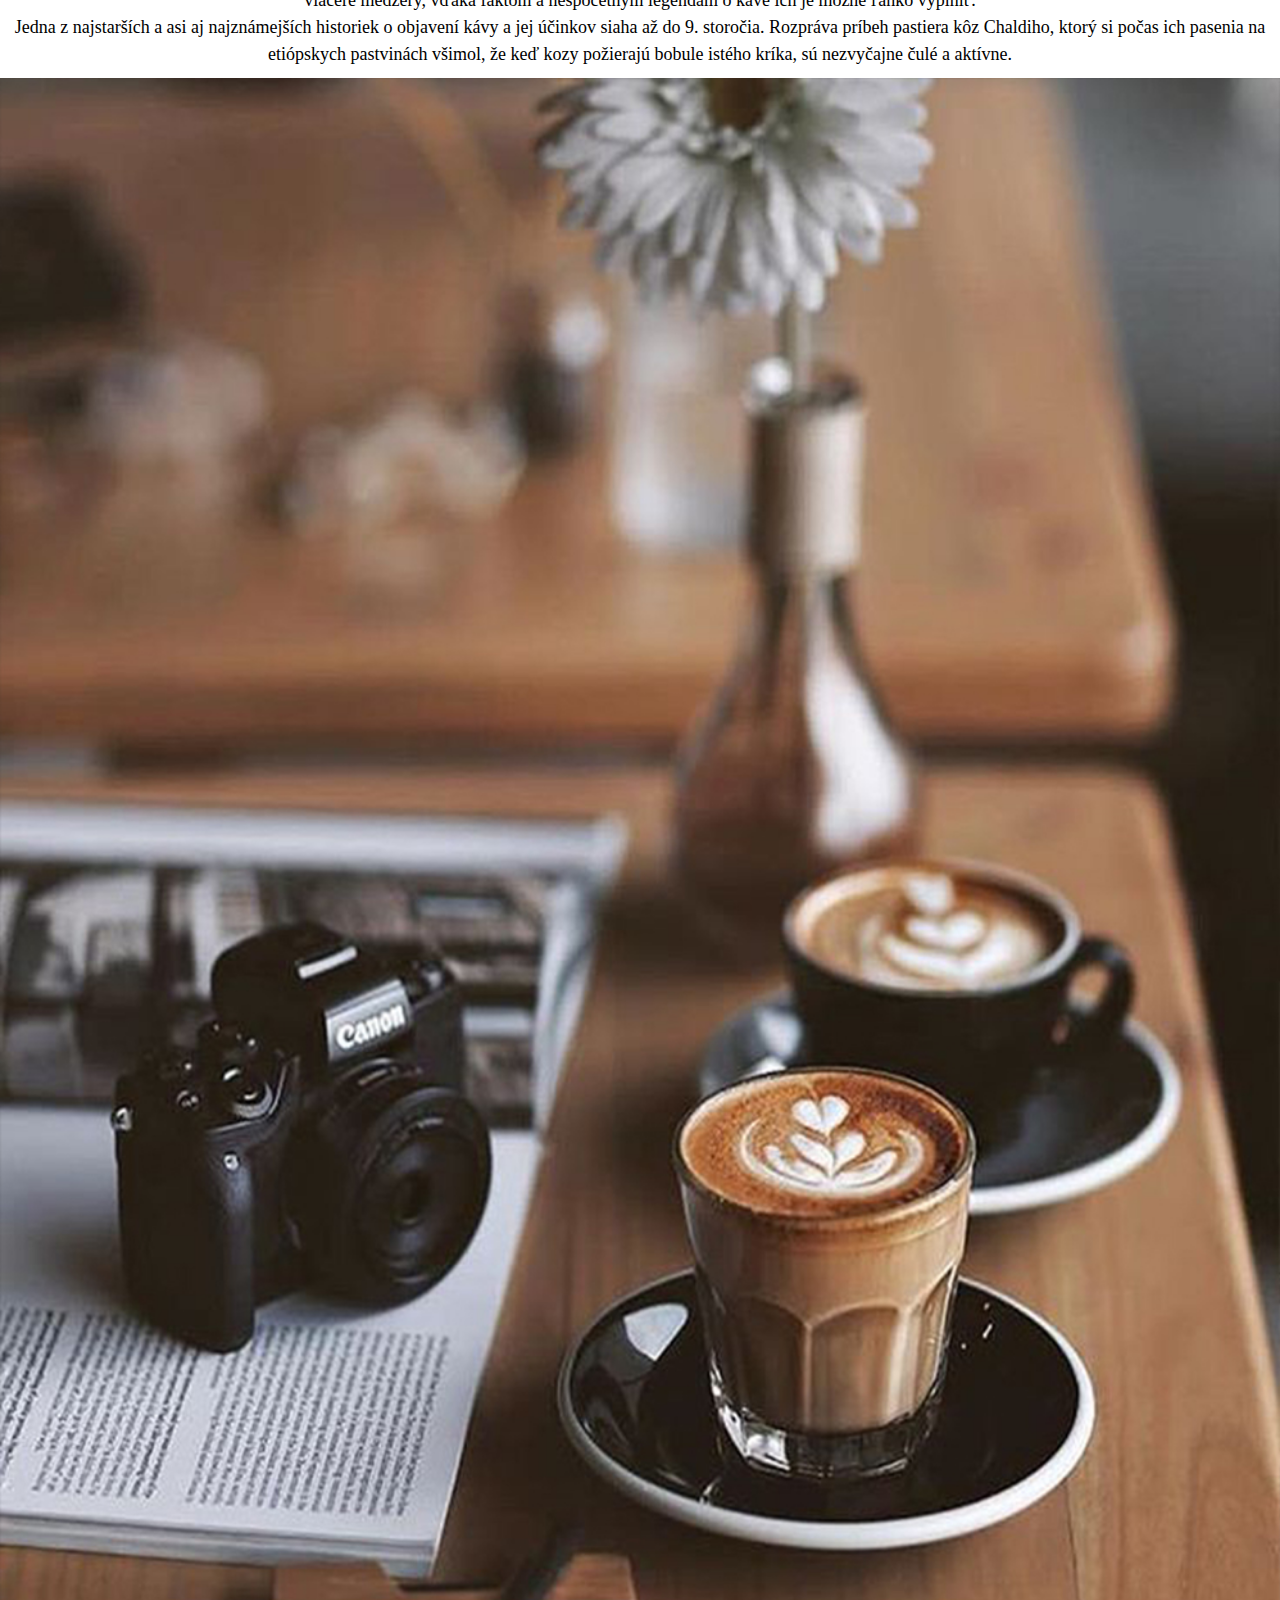
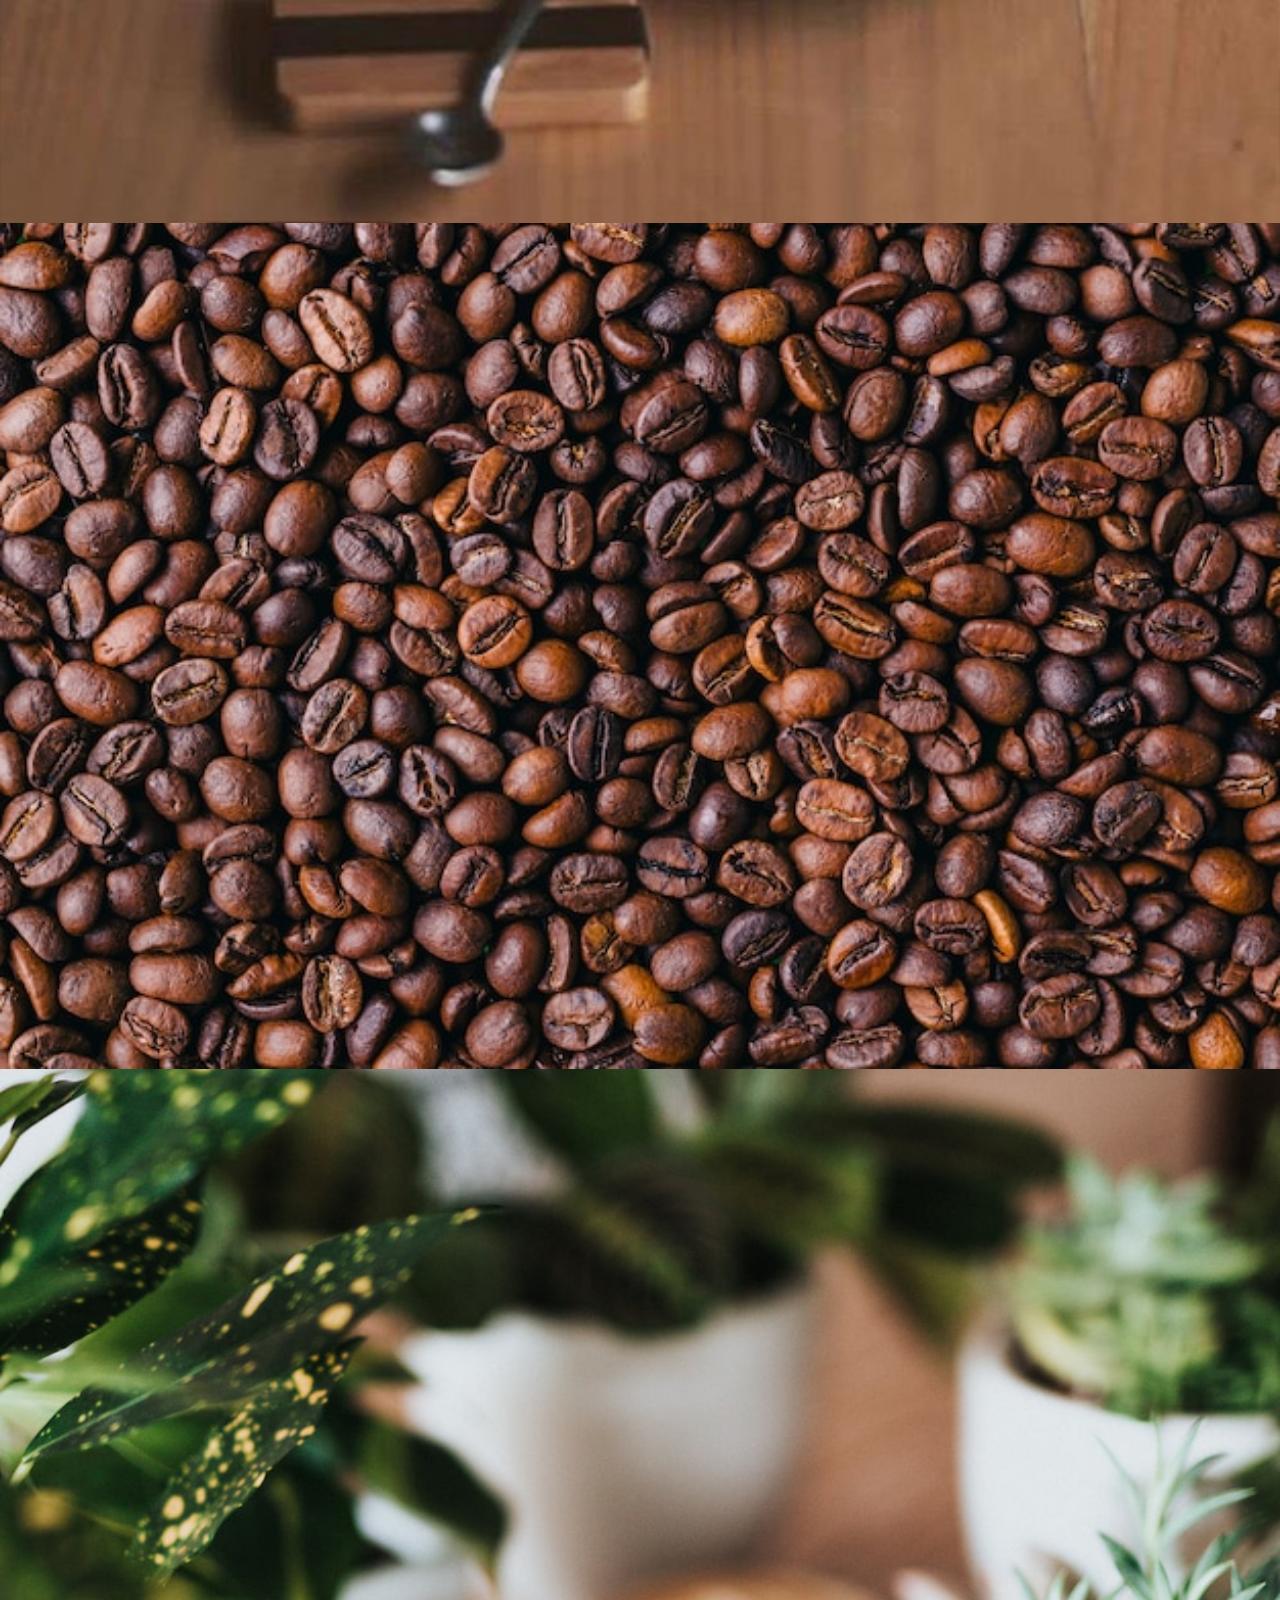
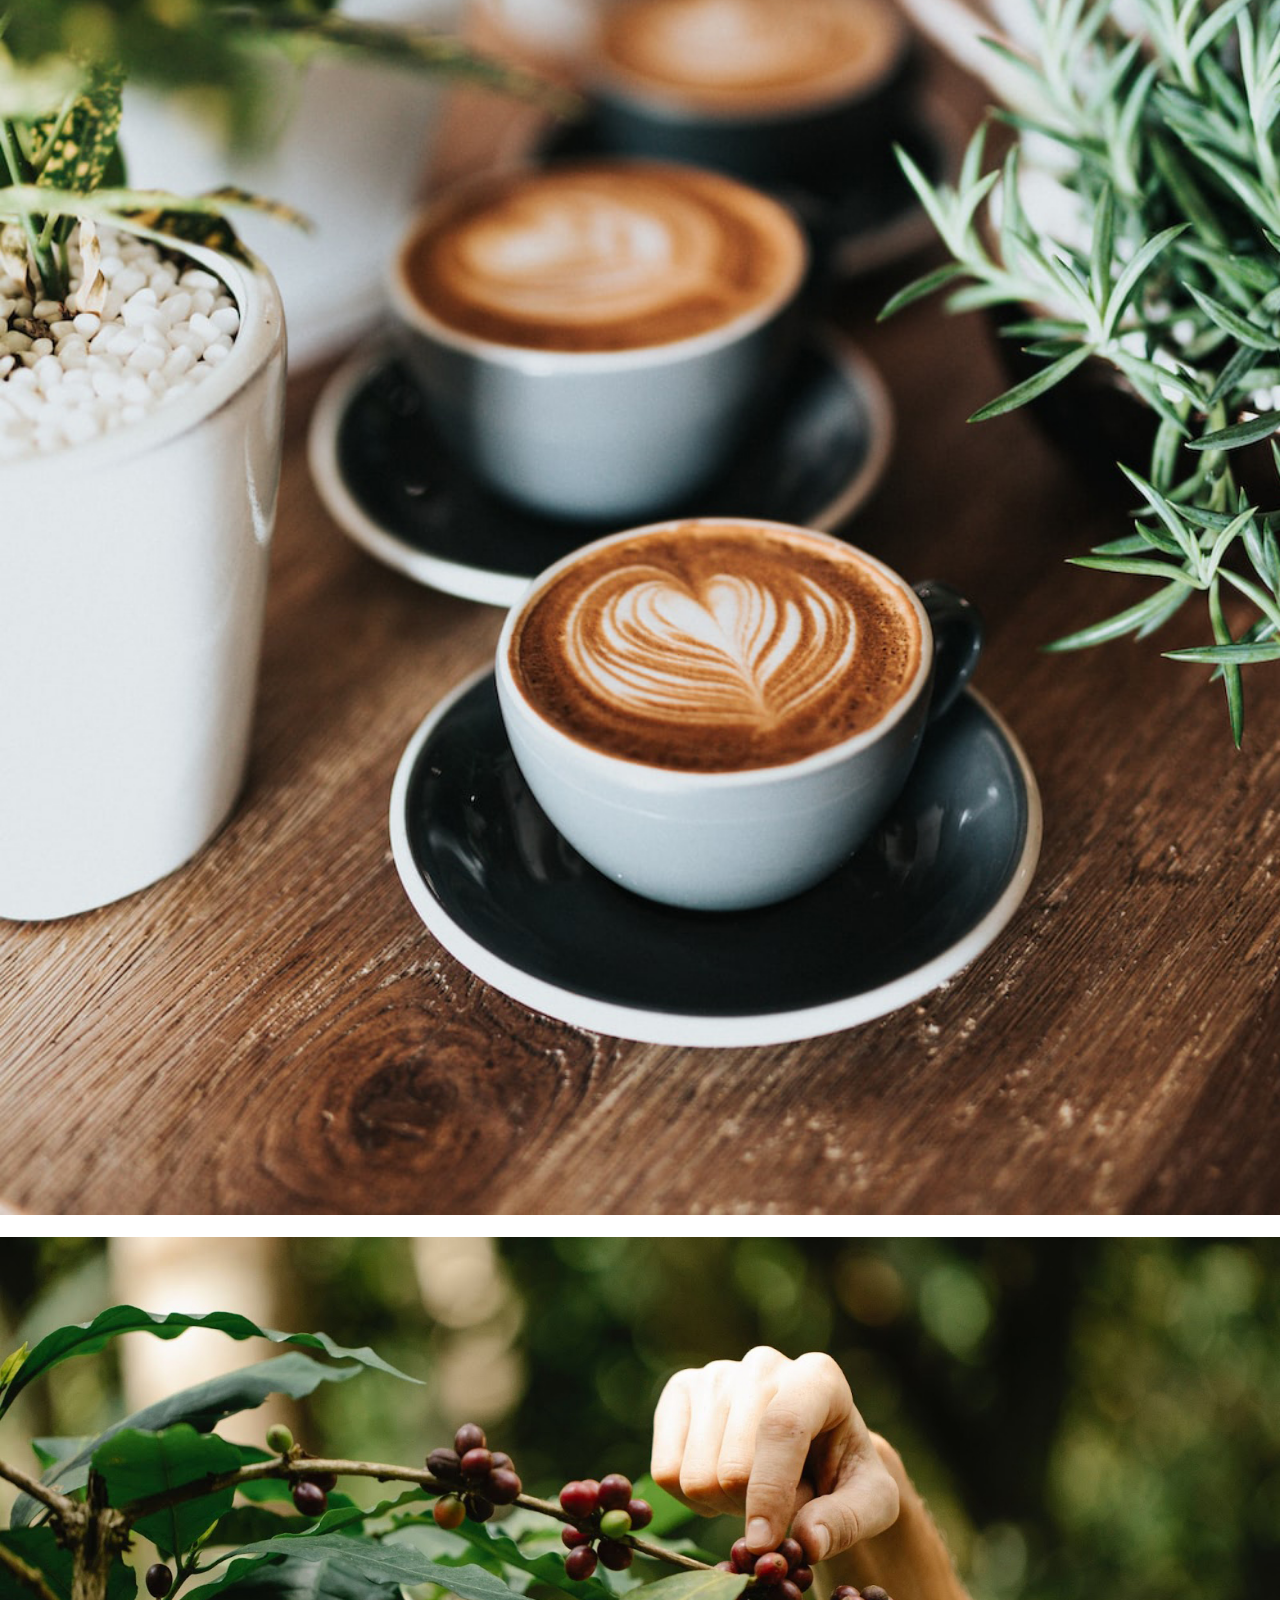
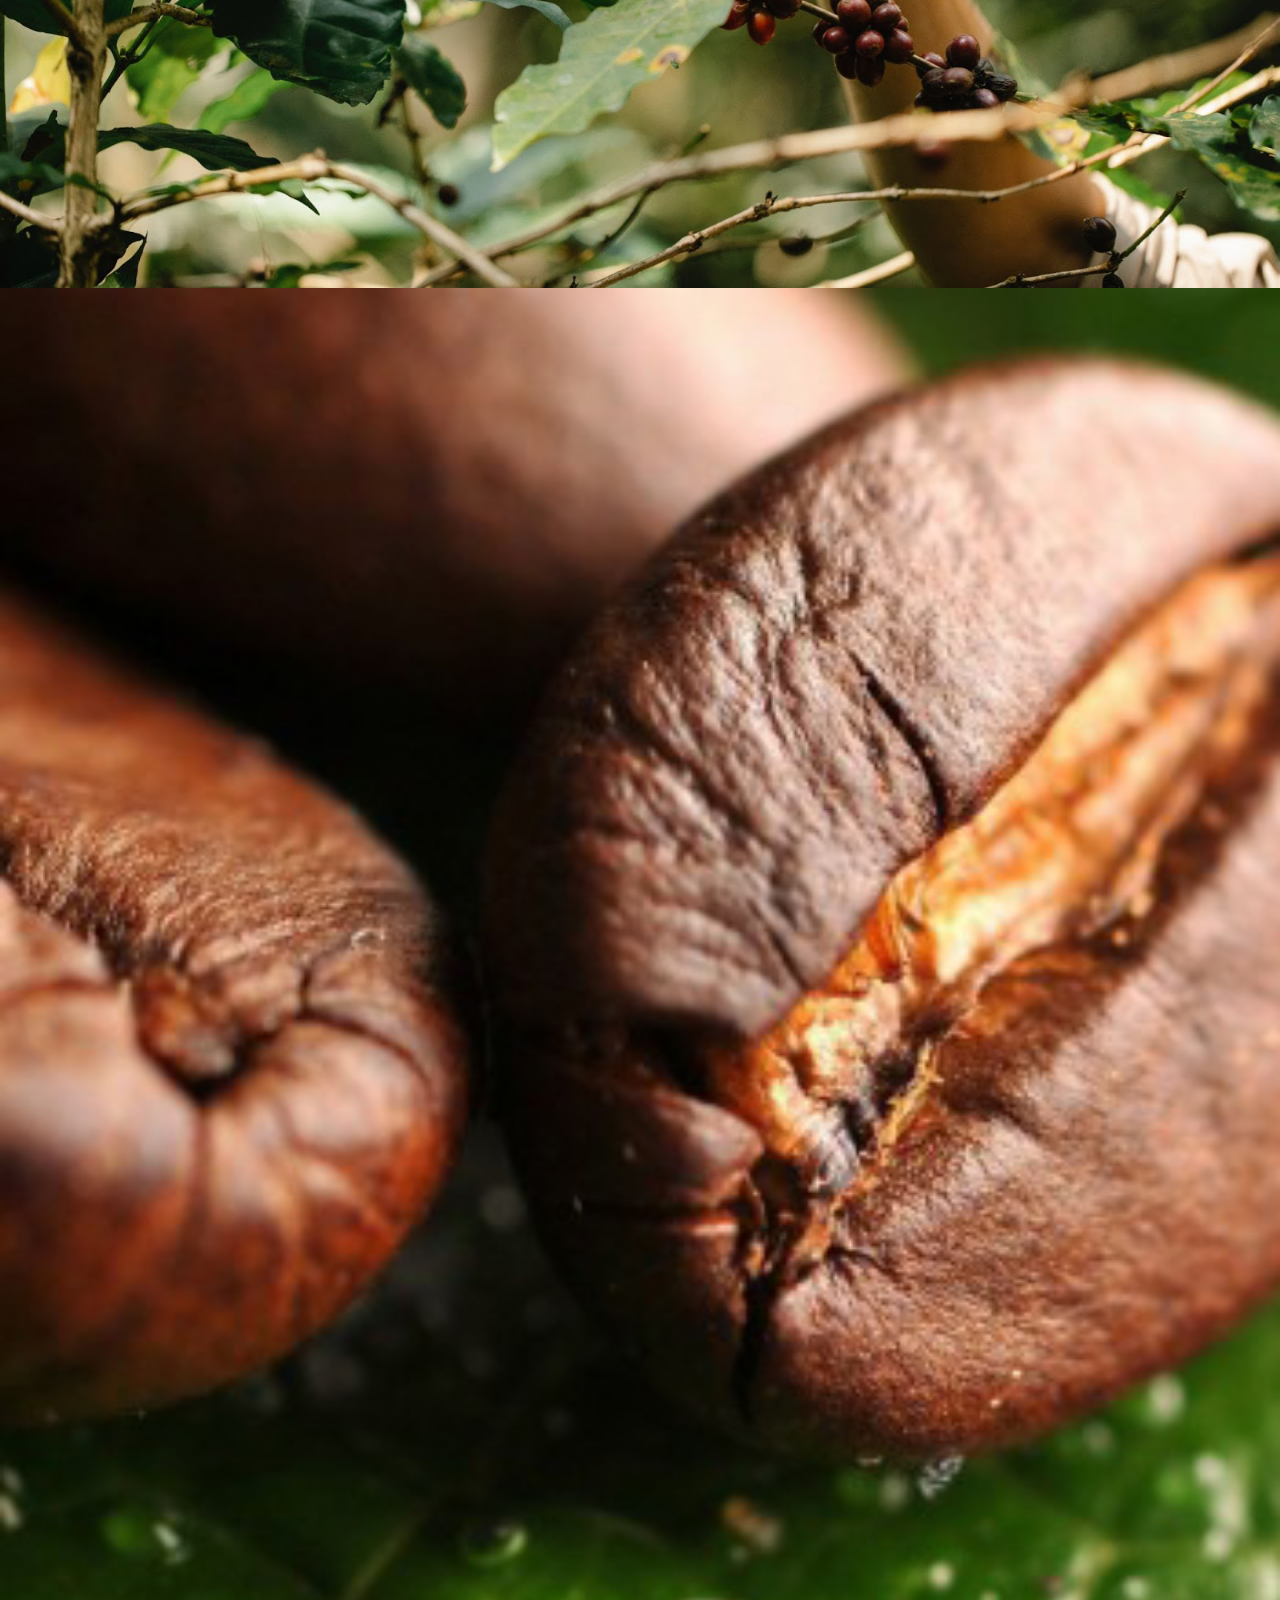
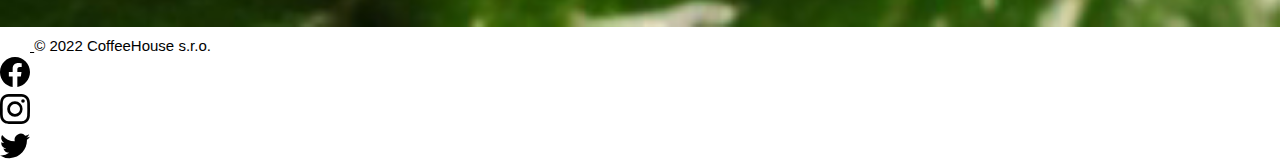
<file: html/home.html>
<!DOCTYPE html>
<html lang="en">
<head>
    <meta charset="UTF-8">
    <title>CoffeeHouse</title>
    <!-- CSS only -->
    <link rel="stylesheet" href="https://cdn.jsdelivr.net/npm/bootstrap@4.1.3/dist/css/bootstrap.min.css" integrity="sha384-MCw98/SFnGE8fJT3GXwEOngsV7Zt27NXFoaoApmYm81iuXoPkFOJwJ8ERdknLPMO" crossorigin="anonymous">
    <link href="https://cdn.jsdelivr.net/npm/bootstrap@5.2.2/dist/css/bootstrap.min.css" rel="stylesheet" integrity="sha384-Zenh87qX5JnK2Jl0vWa8Ck2rdkQ2Bzep5IDxbcnCeuOxjzrPF/et3URy9Bv1WTRi" crossorigin="anonymous">
    <link rel="stylesheet" href="https://www.w3schools.com/w3css/4/w3.css">
    <link rel="stylesheet" href="../css/css.css">
    <script src="https://code.jquery.com/jquery-3.3.1.slim.min.js" integrity="sha384-q8i/X+965DzO0rT7abK41JStQIAqVgRVzpbzo5smXKp4YfRvH+8abtTE1Pi6jizo" crossorigin="anonymous"></script>
    <script src="https://cdn.jsdelivr.net/npm/popper.js@1.14.3/dist/umd/popper.min.js" integrity="sha384-ZMP7rVo3mIykV+2+9J3UJ46jBk0WLaUAdn689aCwoqbBJiSnjAK/l8WvCWPIPm49" crossorigin="anonymous"></script>
    <script src="https://cdn.jsdelivr.net/npm/bootstrap@4.1.3/dist/js/bootstrap.min.js" integrity="sha384-ChfqqxuZUCnJSK3+MXmPNIyE6ZbWh2IMqE241rYiqJxyMiZ6OW/JmZQ5stwEULTy" crossorigin="anonymous"></script>
</head>

<body>
    <div class="container prevent-select">

        <header class="blog-header lh-1 py-3">
            <div class="row flex-nowrap justify-content-between align-items-center">
                <div class="col-3 pt-1">
                    <a class="link-secondary" href="home.html"><img class="logo" src="../img/coffeeLogo.png" alt="Logo"></a>
                </div>
                <div class="col-6 text-center">
                    <a class="blog-header-logo text-dark no-underline"><h1>CoffeeHouse</h1></a>
                </div>
                <div class="col-3 d-flex justify-content-end align-items-center">
                    <a class="btn btn-sm btn-outline-secondary button" href="login.html">Prihlásenie</a>
                </div>
            </div>
        </header>

        <nav class="navbar navbar-expand-lg navbar-light bg-light">
            <button class="navbar-toggler" type="button" data-toggle="collapse" data-target="#navbarSupportedContent" aria-controls="navbarSupportedContent" aria-expanded="false" aria-label="Toggle navigation">
                <span class="navbar-toggler-icon"></span>
            </button>

            <div class="collapse navbar-collapse nav-tabs navbar-font-edit" id="navbarSupportedContent">
                <ul class="navbar-nav mx-auto">
                    <li class="nav-item"><a class="nav-link" href="home.html"><h3>Úvod</h3></a></li>
                    <li class="nav-item"><a class="nav-link" href="offer.html"><h3>Ponuka</h3></a></li>
                    <li class="nav-item"><a class="nav-link" href="contact.html"><h3>Kontakt</h3></a></li>
                </ul>
            </div>
        </nav>

    </div>

<main class="container prevent-select">

    <div><img src="../img/coffeeHeartFlower.jpg" alt="coffeeHeartFlower" class="center-photo"></div>
    <div class="row mb-2 post-padding">
        <div class="col-md-6">
            <div class="row g-0 border rounded overflow-hidden flex-md-row mb-4 shadow-sm h-md-250 position-relative">
                <div class="col p-4 d-flex flex-column position-static">
                    <h3 class="mb-0">Ponuka</h3>
                    <h5 class="card-text mb-auto">Naša kaviareň ponúka široké spektrum káv. Na svoje si príde aj ten najmlsnejší jazýček!</h5>
                    <a href="offer.html" class="stretched-link change-color-to-brown">Čítať ďalej...</a>
                </div>
                <div class="col-auto d-none d-lg-block">
                    <img src="../img/coffeelatte.jpg" alt="Coffee Latte" class="bd-placeholder-img post-image">
                </div>
            </div>
        </div>
        <div class="col-md-6">
            <div class="row g-0 border rounded overflow-hidden flex-md-row mb-4 shadow-sm h-md-250 position-relative">
                <div class="col p-4 d-flex flex-column position-static">
                    <h3 class="mb-0">Kontakt</h3>
                    <h5 class="card-text mb-auto">Podeľte sa s nami o svoje návrhy pre našu kaviareň!</h5>
                    <a href="contact.html" class="stretched-link change-color-to-brown">Čítať ďalej...</a>
                </div>
                <div class="col-auto d-none d-lg-block">
                    <img src="../img/contactHomePage.jpg" alt="Coffee Latte" class="bd-placeholder-img post-image">
                </div>
            </div>
        </div>
    </div>

    <div class="row g-5">
        <div class="col-md-12">
            <div class="center">
                <h2>Pôvod kávy</h2>
                <h5>Príbeh objavenia a putovania kávy je akýmsi zrkadlom meniaceho sa sveta – je to príbeh viery, otrokárstva, pašeráctva, ale aj lásky a komunity. Hoci v jeho časovej línii existujú viaceré medzery, vďaka faktom a nespočetným legendám o káve ich je možné ľahko vyplniť.
                    <br>
                    Jedna z najstarších a asi aj najznámejších historiek o objavení kávy a jej účinkov siaha až do 9. storočia. Rozpráva príbeh pastiera kôz Chaldiho, ktorý si počas ich pasenia na etiópskych pastvinách všimol, že keď kozy požierajú bobule istého kríka, sú nezvyčajne čulé a aktívne.
                </h5>
            </div>
            <div class="row">
                <div class="col-3">
                    <img src="../img/coffeeHome4.jpg" alt="Coffee Home" class="center-photo">
                </div>
                <div class="col-6">
                    <img src="../img/coffeeHome3.jpg" alt="Coffee Home" class="center-photo">
                </div>
                <div class="col-3">
                    <img src="../img/coffeeHome2.jpg" alt="Coffee Home" class="center-photo">
                </div>
            </div>
            <div class="row padding">
                <div class="col-8">
                    <img src="../img/coffeeHome5.jpg" alt="Coffee Home" class="center-photo">
                </div>
                <div class="col-4 text-center">
                    <img src="../img/coffeeHome6.jpg" alt="Coffee Home" class="center-photo">
                </div>
            </div>
        </div>
    </div>

</main>

    <footer class="d-flex flex-wrap justify-content-between align-items-center py-3 my-4 border-top">
        <div class="col-md-4 d-flex align-items-center">
            <a href="#" class="mb-3 me-2 mb-md-0 text-muted text-decoration-none lh-1">
                <svg class="bi" width="30" height="24"><use xlink:href="#bootstrap"></use></svg>
            </a>
            <span>© 2022 CoffeeHouse s.r.o.</span>
        </div>

        <div class="nav col-md-4 justify-content-end list-unstyled d-flex">
            <div class="ms-3"><a class="text-muted" href="#"><svg xmlns="http://www.w3.org/2000/svg" fill="currentColor" class="bi bi-facebook icon-size" viewBox="0 0 16 16">
                <path d="M16 8.049c0-4.446-3.582-8.05-8-8.05C3.58 0-.002 3.603-.002 8.05c0 4.017 2.926 7.347 6.75 7.951v-5.625h-2.03V8.05H6.75V6.275c0-2.017 1.195-3.131 3.022-3.131.876 0 1.791.157 1.791.157v1.98h-1.009c-.993 0-1.303.621-1.303 1.258v1.51h2.218l-.354 2.326H9.25V16c3.824-.604 6.75-3.934 6.75-7.951z"/>
            </svg></a></div>
            <div class="ms-3"><a class="text-muted" href="#"><svg xmlns="http://www.w3.org/2000/svg" fill="currentColor" class="bi bi-instagram icon-size" viewBox="0 0 16 16">
                <path d="M8 0C5.829 0 5.556.01 4.703.048 3.85.088 3.269.222 2.76.42a3.917 3.917 0 0 0-1.417.923A3.927 3.927 0 0 0 .42 2.76C.222 3.268.087 3.85.048 4.7.01 5.555 0 5.827 0 8.001c0 2.172.01 2.444.048 3.297.04.852.174 1.433.372 1.942.205.526.478.972.923 1.417.444.445.89.719 1.416.923.51.198 1.09.333 1.942.372C5.555 15.99 5.827 16 8 16s2.444-.01 3.298-.048c.851-.04 1.434-.174 1.943-.372a3.916 3.916 0 0 0 1.416-.923c.445-.445.718-.891.923-1.417.197-.509.332-1.09.372-1.942C15.99 10.445 16 10.173 16 8s-.01-2.445-.048-3.299c-.04-.851-.175-1.433-.372-1.941a3.926 3.926 0 0 0-.923-1.417A3.911 3.911 0 0 0 13.24.42c-.51-.198-1.092-.333-1.943-.372C10.443.01 10.172 0 7.998 0h.003zm-.717 1.442h.718c2.136 0 2.389.007 3.232.046.78.035 1.204.166 1.486.275.373.145.64.319.92.599.28.28.453.546.598.92.11.281.24.705.275 1.485.039.843.047 1.096.047 3.231s-.008 2.389-.047 3.232c-.035.78-.166 1.203-.275 1.485a2.47 2.47 0 0 1-.599.919c-.28.28-.546.453-.92.598-.28.11-.704.24-1.485.276-.843.038-1.096.047-3.232.047s-2.39-.009-3.233-.047c-.78-.036-1.203-.166-1.485-.276a2.478 2.478 0 0 1-.92-.598 2.48 2.48 0 0 1-.6-.92c-.109-.281-.24-.705-.275-1.485-.038-.843-.046-1.096-.046-3.233 0-2.136.008-2.388.046-3.231.036-.78.166-1.204.276-1.486.145-.373.319-.64.599-.92.28-.28.546-.453.92-.598.282-.11.705-.24 1.485-.276.738-.034 1.024-.044 2.515-.045v.002zm4.988 1.328a.96.96 0 1 0 0 1.92.96.96 0 0 0 0-1.92zm-4.27 1.122a4.109 4.109 0 1 0 0 8.217 4.109 4.109 0 0 0 0-8.217zm0 1.441a2.667 2.667 0 1 1 0 5.334 2.667 2.667 0 0 1 0-5.334z"/>
            </svg></a></div>
            <div class="ms-3"><a class="text-muted" href="#"><svg xmlns="http://www.w3.org/2000/svg" fill="currentColor" class="bi bi-twitter icon-size" viewBox="0 0 16 16">
                <path d="M5.026 15c6.038 0 9.341-5.003 9.341-9.334 0-.14 0-.282-.006-.422A6.685 6.685 0 0 0 16 3.542a6.658 6.658 0 0 1-1.889.518 3.301 3.301 0 0 0 1.447-1.817 6.533 6.533 0 0 1-2.087.793A3.286 3.286 0 0 0 7.875 6.03a9.325 9.325 0 0 1-6.767-3.429 3.289 3.289 0 0 0 1.018 4.382A3.323 3.323 0 0 1 .64 6.575v.045a3.288 3.288 0 0 0 2.632 3.218 3.203 3.203 0 0 1-.865.115 3.23 3.23 0 0 1-.614-.057 3.283 3.283 0 0 0 3.067 2.277A6.588 6.588 0 0 1 .78 13.58a6.32 6.32 0 0 1-.78-.045A9.344 9.344 0 0 0 5.026 15z"/>
            </svg></a></div>
        </div>
    </footer>
</body>
</html>
</file>
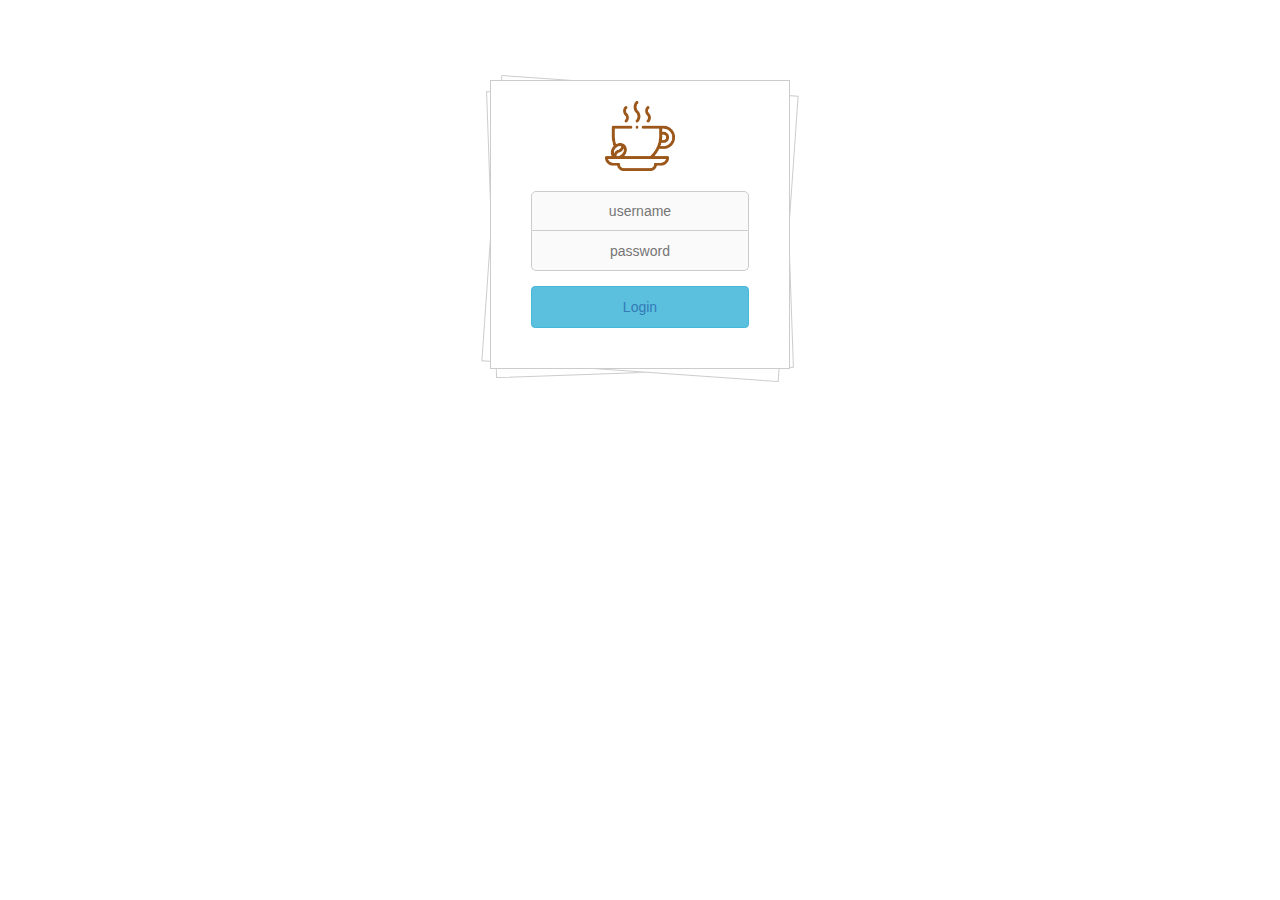
<file: html/login.html>
<!DOCTYPE html>
<html lang="en">
<head>
  <meta charset="UTF-8">
  <title>CoffeeHouse</title>
  <!-- CSS only -->
  <link rel="stylesheet" href="https://cdn.jsdelivr.net/npm/bootstrap@4.1.3/dist/css/bootstrap.min.css" integrity="sha384-MCw98/SFnGE8fJT3GXwEOngsV7Zt27NXFoaoApmYm81iuXoPkFOJwJ8ERdknLPMO" crossorigin="anonymous">
  <link href="https://cdn.jsdelivr.net/npm/bootstrap@5.2.2/dist/css/bootstrap.min.css" rel="stylesheet" integrity="sha384-Zenh87qX5JnK2Jl0vWa8Ck2rdkQ2Bzep5IDxbcnCeuOxjzrPF/et3URy9Bv1WTRi" crossorigin="anonymous">
  <link rel="stylesheet" href="https://www.w3schools.com/w3css/4/w3.css">
  <link rel="stylesheet" href="../css/login.css">
  <script src="https://code.jquery.com/jquery-3.3.1.slim.min.js" integrity="sha384-q8i/X+965DzO0rT7abK41JStQIAqVgRVzpbzo5smXKp4YfRvH+8abtTE1Pi6jizo" crossorigin="anonymous"></script>
  <script src="https://cdn.jsdelivr.net/npm/popper.js@1.14.3/dist/umd/popper.min.js" integrity="sha384-ZMP7rVo3mIykV+2+9J3UJ46jBk0WLaUAdn689aCwoqbBJiSnjAK/l8WvCWPIPm49" crossorigin="anonymous"></script>
  <script src="https://cdn.jsdelivr.net/npm/bootstrap@4.1.3/dist/js/bootstrap.min.js" integrity="sha384-ChfqqxuZUCnJSK3+MXmPNIyE6ZbWh2IMqE241rYiqJxyMiZ6OW/JmZQ5stwEULTy" crossorigin="anonymous"></script>
  <link href="//netdna.bootstrapcdn.com/bootstrap/3.1.0/css/bootstrap.min.css" rel="stylesheet" id="bootstrap-css">
  <script src="//netdna.bootstrapcdn.com/bootstrap/3.1.0/js/bootstrap.min.js"></script>
  <script src="//code.jquery.com/jquery-1.11.1.min.js"></script>
</head>
<body>
<div class="container">
  <div class="login-container">
    <div id="output"></div>
    <div>
      <img class="logo" src="../img/coffeeLogo.png" alt="Logo" width="70" height="70">
    </div>
    <br>
    <div class="form-box">
      <form action="" method="">
        <input name="user" type="text" placeholder="username">
        <input type="password" placeholder="password">
        <button class="btn btn-info btn-block login" type="submit"><a href="home.html">Login</a></button>
      </form>
    </div>
  </div>
</div>
</body>
</html>
</file>
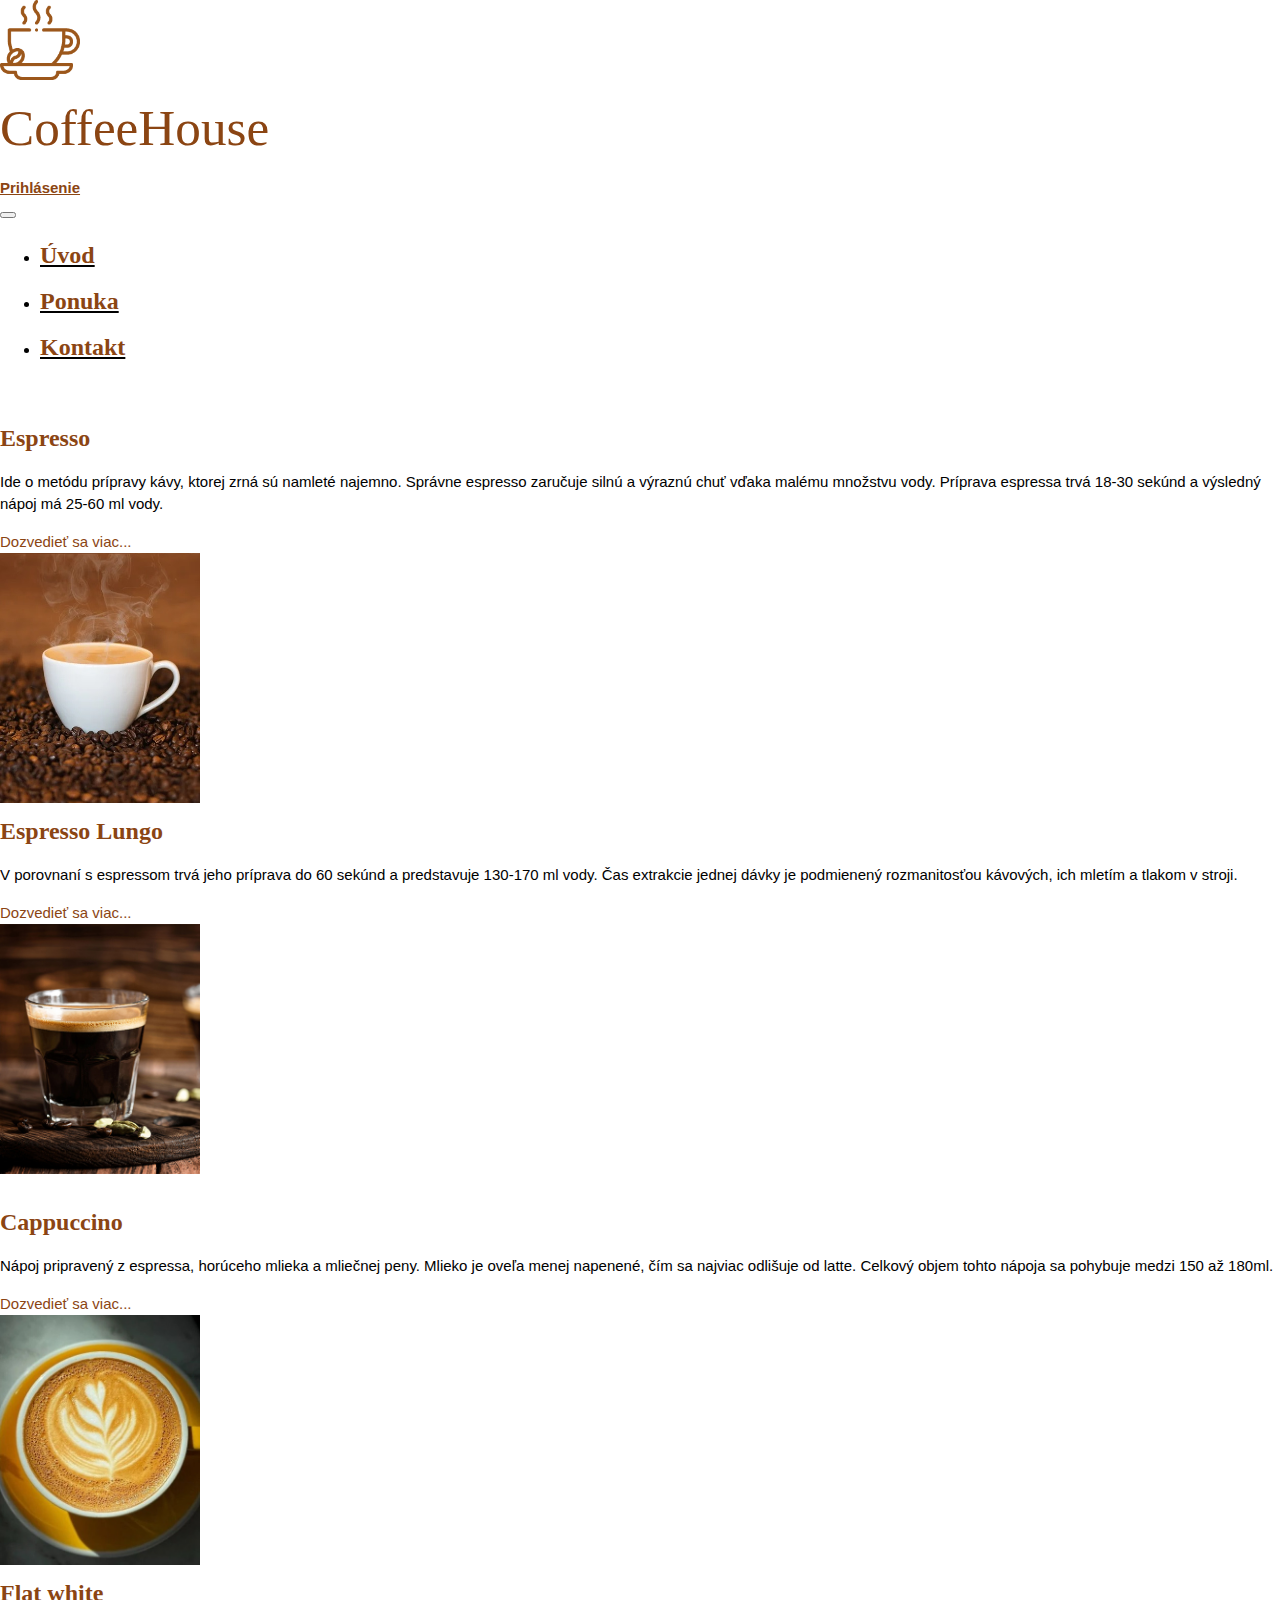
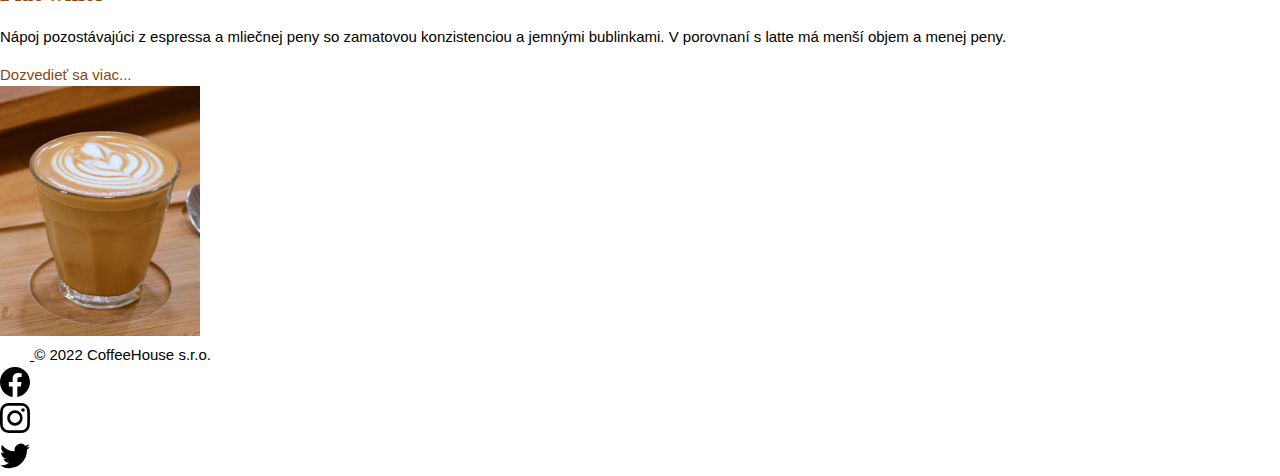
<file: html/offer.html>
<!DOCTYPE html>
<html lang="en">
<head>
    <meta charset="UTF-8">
    <title>CoffeeHouse</title>
    <!-- CSS only -->
    <link rel="stylesheet" href="https://cdn.jsdelivr.net/npm/bootstrap@4.1.3/dist/css/bootstrap.min.css" integrity="sha384-MCw98/SFnGE8fJT3GXwEOngsV7Zt27NXFoaoApmYm81iuXoPkFOJwJ8ERdknLPMO" crossorigin="anonymous">
    <link href="https://cdn.jsdelivr.net/npm/bootstrap@5.2.2/dist/css/bootstrap.min.css" rel="stylesheet" integrity="sha384-Zenh87qX5JnK2Jl0vWa8Ck2rdkQ2Bzep5IDxbcnCeuOxjzrPF/et3URy9Bv1WTRi" crossorigin="anonymous">
    <link rel="stylesheet" href="https://www.w3schools.com/w3css/4/w3.css">
    <link rel="stylesheet" href="../css/css.css">
    <script src="https://code.jquery.com/jquery-3.3.1.slim.min.js" integrity="sha384-q8i/X+965DzO0rT7abK41JStQIAqVgRVzpbzo5smXKp4YfRvH+8abtTE1Pi6jizo" crossorigin="anonymous"></script>
    <script src="https://cdn.jsdelivr.net/npm/popper.js@1.14.3/dist/umd/popper.min.js" integrity="sha384-ZMP7rVo3mIykV+2+9J3UJ46jBk0WLaUAdn689aCwoqbBJiSnjAK/l8WvCWPIPm49" crossorigin="anonymous"></script>
    <script src="https://cdn.jsdelivr.net/npm/bootstrap@4.1.3/dist/js/bootstrap.min.js" integrity="sha384-ChfqqxuZUCnJSK3+MXmPNIyE6ZbWh2IMqE241rYiqJxyMiZ6OW/JmZQ5stwEULTy" crossorigin="anonymous"></script>
</head>

<body>
<div class="container prevent-select">

    <header class="blog-header lh-1 py-3">
        <div class="row flex-nowrap justify-content-between align-items-center">
            <div class="col-3 pt-1">
                <a class="link-secondary" href="home.html"><img class="logo" src="../img/coffeeLogo.png" alt="Logo"></a>
            </div>
            <div class="col-6 text-center">
                <a class="blog-header-logo text-dark no-underline"><h1>CoffeeHouse</h1></a>
            </div>
            <div class="col-3 d-flex justify-content-end align-items-center">
                <a class="btn btn-sm btn-outline-secondary button" href="login.html">Prihlásenie</a>
            </div>
        </div>
    </header>

    <nav class="navbar navbar-expand-lg navbar-light bg-light">
        <button class="navbar-toggler" type="button" data-toggle="collapse" data-target="#navbarSupportedContent" aria-controls="navbarSupportedContent" aria-expanded="false" aria-label="Toggle navigation">
            <span class="navbar-toggler-icon"></span>
        </button>

        <div class="collapse navbar-collapse nav-tabs navbar-font-edit" id="navbarSupportedContent">
            <ul class="navbar-nav mx-auto">
                <li class="nav-item"><a class="nav-link" href="home.html"><h3>Úvod</h3></a></li>
                <li class="nav-item"><a class="nav-link" href="offer.html"><h3>Ponuka</h3></a></li>
                <li class="nav-item"><a class="nav-link" href="contact.html"><h3>Kontakt</h3></a></li>
            </ul>
        </div>
    </nav>

</div>

<main class="container">
    <div class="row mb-2 post-padding">
        <div class="col-md-6">
            <div class="row g-0 border rounded overflow-hidden flex-md-row mb-4 shadow-sm h-md-250 position-relative">
                <div class="col p-4 d-flex flex-column position-static">
                    <h3 class="mb-0">Espresso</h3>
                    <p class="card-text mb-auto"> Ide o metódu prípravy kávy, ktorej zrná sú namleté najemno. Správne espresso zaručuje silnú a výraznú chuť vďaka malému množstvu vody. Príprava espressa trvá 18-30 sekúnd a výsledný nápoj má 25-60 ml vody.</p>
                    <a href="#" class="stretched-link change-color-to-brown">Dozvedieť sa viac...</a>
                </div>
                <div class="col-auto d-none d-lg-block">
                    <img src="../img/presso.png" alt="Coffee Latte" class="bd-placeholder-img post-image">
                </div>
            </div>
        </div>
        <div class="col-md-6">
            <div class="row g-0 border rounded overflow-hidden flex-md-row mb-4 shadow-sm h-md-250 position-relative">
                <div class="col p-4 d-flex flex-column position-static">
                    <h3 class="mb-0">Espresso Lungo</h3>
                    <p class="card-text mb-auto">V porovnaní s espressom trvá jeho príprava do 60 sekúnd a predstavuje 130-170 ml vody. Čas extrakcie jednej dávky je podmienený rozmanitosťou kávových, ich mletím a tlakom v stroji.</p>
                    <a href="#" class="stretched-link change-color-to-brown">Dozvedieť sa viac...</a>
                </div>
                <div class="col-auto d-none d-lg-block">
                    <img src="../img/lungo.jpg" alt="Coffee Latte" class="bd-placeholder-img post-image">
                </div>
            </div>
        </div>
    </div>
    <div class="row mb-2">
        <div class="col-md-6">
            <div class="row g-0 border rounded overflow-hidden flex-md-row mb-4 shadow-sm h-md-250 position-relative">
                <div class="col p-4 d-flex flex-column position-static">
                    <h3 class="mb-0">Cappuccino</h3>
                    <p class="card-text mb-auto">Nápoj pripravený z espressa, horúceho mlieka a mliečnej peny. Mlieko je oveľa menej napenené, čím sa najviac odlišuje od latte. Celkový objem tohto nápoja sa pohybuje medzi 150 až 180ml.</p>
                    <a href="#" class="stretched-link change-color-to-brown">Dozvedieť sa viac...</a>
                </div>
                <div class="col-auto d-none d-lg-block">
                    <img src="../img/cappuccino.jpg" alt="Coffee Latte" class="bd-placeholder-img post-image">
                </div>
            </div>
        </div>
        <div class="col-md-6">
            <div class="row g-0 border rounded overflow-hidden flex-md-row mb-4 shadow-sm h-md-250 position-relative">
                <div class="col p-4 d-flex flex-column position-static">
                    <h3 class="mb-0">Flat white</h3>
                    <p class="card-text mb-auto">Nápoj pozostávajúci z espressa a mliečnej peny so zamatovou konzistenciou a jemnými bublinkami. V porovnaní s latte má menší objem a menej peny.</p>
                    <a href="#" class="stretched-link change-color-to-brown">Dozvedieť sa viac...</a>
                </div>
                <div class="col-auto d-none d-lg-block">
                    <img src="../img/flatWhite.jpg" alt="Coffee Latte" class="bd-placeholder-img post-image">
                </div>
            </div>
        </div>
    </div>

</main>

<footer class="d-flex flex-wrap justify-content-between align-items-center py-3 my-4 border-top prevent-select">
    <div class="col-md-4 d-flex align-items-center">
        <a href="#" class="mb-3 me-2 mb-md-0 text-muted text-decoration-none lh-1">
            <svg class="bi" width="30" height="24"><use xlink:href="#bootstrap"></use></svg>
        </a>
        <span>© 2022 CoffeeHouse s.r.o.</span>
    </div>

    <div class="nav col-md-4 justify-content-end list-unstyled d-flex">
        <div class="ms-3"><a class="text-muted" href="#"><svg xmlns="http://www.w3.org/2000/svg" fill="currentColor" class="bi bi-facebook icon-size" viewBox="0 0 16 16">
            <path d="M16 8.049c0-4.446-3.582-8.05-8-8.05C3.58 0-.002 3.603-.002 8.05c0 4.017 2.926 7.347 6.75 7.951v-5.625h-2.03V8.05H6.75V6.275c0-2.017 1.195-3.131 3.022-3.131.876 0 1.791.157 1.791.157v1.98h-1.009c-.993 0-1.303.621-1.303 1.258v1.51h2.218l-.354 2.326H9.25V16c3.824-.604 6.75-3.934 6.75-7.951z"/>
        </svg></a></div>
        <div class="ms-3"><a class="text-muted" href="#"><svg xmlns="http://www.w3.org/2000/svg" fill="currentColor" class="bi bi-instagram icon-size" viewBox="0 0 16 16">
            <path d="M8 0C5.829 0 5.556.01 4.703.048 3.85.088 3.269.222 2.76.42a3.917 3.917 0 0 0-1.417.923A3.927 3.927 0 0 0 .42 2.76C.222 3.268.087 3.85.048 4.7.01 5.555 0 5.827 0 8.001c0 2.172.01 2.444.048 3.297.04.852.174 1.433.372 1.942.205.526.478.972.923 1.417.444.445.89.719 1.416.923.51.198 1.09.333 1.942.372C5.555 15.99 5.827 16 8 16s2.444-.01 3.298-.048c.851-.04 1.434-.174 1.943-.372a3.916 3.916 0 0 0 1.416-.923c.445-.445.718-.891.923-1.417.197-.509.332-1.09.372-1.942C15.99 10.445 16 10.173 16 8s-.01-2.445-.048-3.299c-.04-.851-.175-1.433-.372-1.941a3.926 3.926 0 0 0-.923-1.417A3.911 3.911 0 0 0 13.24.42c-.51-.198-1.092-.333-1.943-.372C10.443.01 10.172 0 7.998 0h.003zm-.717 1.442h.718c2.136 0 2.389.007 3.232.046.78.035 1.204.166 1.486.275.373.145.64.319.92.599.28.28.453.546.598.92.11.281.24.705.275 1.485.039.843.047 1.096.047 3.231s-.008 2.389-.047 3.232c-.035.78-.166 1.203-.275 1.485a2.47 2.47 0 0 1-.599.919c-.28.28-.546.453-.92.598-.28.11-.704.24-1.485.276-.843.038-1.096.047-3.232.047s-2.39-.009-3.233-.047c-.78-.036-1.203-.166-1.485-.276a2.478 2.478 0 0 1-.92-.598 2.48 2.48 0 0 1-.6-.92c-.109-.281-.24-.705-.275-1.485-.038-.843-.046-1.096-.046-3.233 0-2.136.008-2.388.046-3.231.036-.78.166-1.204.276-1.486.145-.373.319-.64.599-.92.28-.28.546-.453.92-.598.282-.11.705-.24 1.485-.276.738-.034 1.024-.044 2.515-.045v.002zm4.988 1.328a.96.96 0 1 0 0 1.92.96.96 0 0 0 0-1.92zm-4.27 1.122a4.109 4.109 0 1 0 0 8.217 4.109 4.109 0 0 0 0-8.217zm0 1.441a2.667 2.667 0 1 1 0 5.334 2.667 2.667 0 0 1 0-5.334z"/>
        </svg></a></div>
        <div class="ms-3"><a class="text-muted" href="#"><svg xmlns="http://www.w3.org/2000/svg" fill="currentColor" class="bi bi-twitter icon-size" viewBox="0 0 16 16">
            <path d="M5.026 15c6.038 0 9.341-5.003 9.341-9.334 0-.14 0-.282-.006-.422A6.685 6.685 0 0 0 16 3.542a6.658 6.658 0 0 1-1.889.518 3.301 3.301 0 0 0 1.447-1.817 6.533 6.533 0 0 1-2.087.793A3.286 3.286 0 0 0 7.875 6.03a9.325 9.325 0 0 1-6.767-3.429 3.289 3.289 0 0 0 1.018 4.382A3.323 3.323 0 0 1 .64 6.575v.045a3.288 3.288 0 0 0 2.632 3.218 3.203 3.203 0 0 1-.865.115 3.23 3.23 0 0 1-.614-.057 3.283 3.283 0 0 0 3.067 2.277A6.588 6.588 0 0 1 .78 13.58a6.32 6.32 0 0 1-.78-.045A9.344 9.344 0 0 0 5.026 15z"/>
        </svg></a></div>
    </div>
</footer>
</body>
</file>
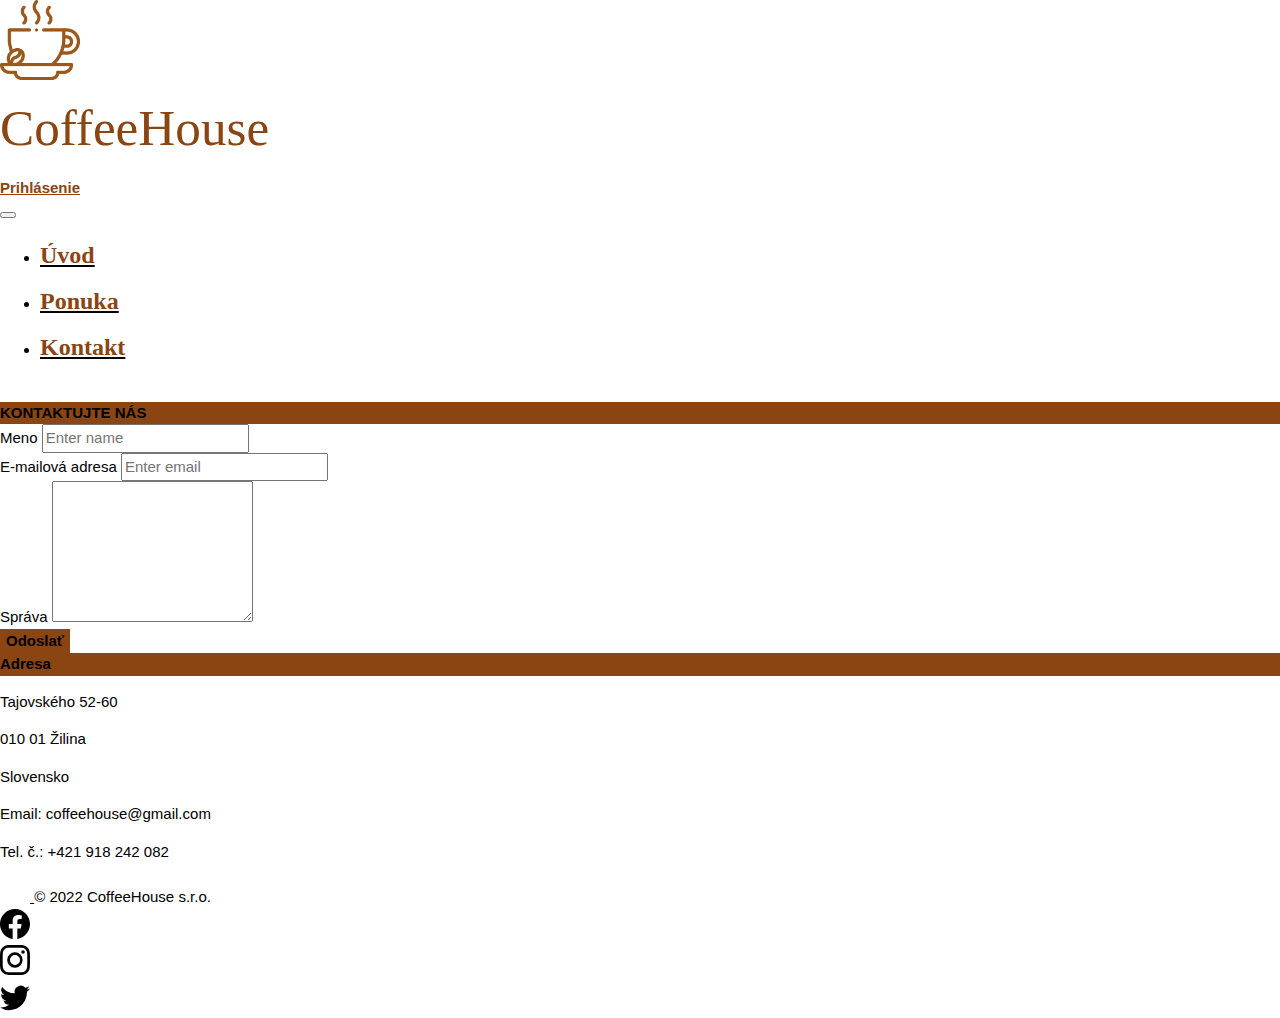
<file: public/html/Contact.html>
<!DOCTYPE html>
<html lang="en">
<head>
  <meta charset="UTF-8">
  <title>CoffeeHouse</title>
  <!-- CSS only -->
  <link rel="stylesheet" href="https://cdn.jsdelivr.net/npm/bootstrap@4.1.3/dist/css/bootstrap.min.css" integrity="sha384-MCw98/SFnGE8fJT3GXwEOngsV7Zt27NXFoaoApmYm81iuXoPkFOJwJ8ERdknLPMO" crossorigin="anonymous">
  <link href="https://cdn.jsdelivr.net/npm/bootstrap@5.2.2/dist/css/bootstrap.min.css" rel="stylesheet" integrity="sha384-Zenh87qX5JnK2Jl0vWa8Ck2rdkQ2Bzep5IDxbcnCeuOxjzrPF/et3URy9Bv1WTRi" crossorigin="anonymous">
  <link rel="stylesheet" href="https://www.w3schools.com/w3css/4/w3.css">
  <link rel="stylesheet" href="../css/css.css">
  <script src="https://code.jquery.com/jquery-3.3.1.slim.min.js" integrity="sha384-q8i/X+965DzO0rT7abK41JStQIAqVgRVzpbzo5smXKp4YfRvH+8abtTE1Pi6jizo" crossorigin="anonymous"></script>
  <script src="https://cdn.jsdelivr.net/npm/popper.js@1.14.3/dist/umd/popper.min.js" integrity="sha384-ZMP7rVo3mIykV+2+9J3UJ46jBk0WLaUAdn689aCwoqbBJiSnjAK/l8WvCWPIPm49" crossorigin="anonymous"></script>
  <script src="https://cdn.jsdelivr.net/npm/bootstrap@4.1.3/dist/js/bootstrap.min.js" integrity="sha384-ChfqqxuZUCnJSK3+MXmPNIyE6ZbWh2IMqE241rYiqJxyMiZ6OW/JmZQ5stwEULTy" crossorigin="anonymous"></script>
</head>

<body>
<div class="container prevent-select">

  <header class="blog-header lh-1 py-3">
    <div class="row flex-nowrap justify-content-between align-items-center">
      <div class="col-3 pt-1">
        <a class="link-secondary"  href="Index.html"><img class="logo" src="../img/coffeeLogo.png" alt="Logo"></a>
      </div>
      <div class="col-6 text-center">
        <a class="blog-header-logo text-dark no-underline"><h1>CoffeeHouse</h1></a>
      </div>
      <div class="col-3 d-flex justify-content-end align-items-center">
        <a class="btn btn-sm btn-outline-secondary button" href="Login.html">Prihlásenie</a>
      </div>
    </div>
  </header>

  <nav class="navbar navbar-expand-lg navbar-light bg-light">
    <button class="navbar-toggler" type="button" data-toggle="collapse" data-target="#navbarSupportedContent" aria-controls="navbarSupportedContent" aria-expanded="false" aria-label="Toggle navigation">
      <span class="navbar-toggler-icon"></span>
    </button>

    <div class="collapse navbar-collapse nav-tabs navbar-font-edit" id="navbarSupportedContent">
      <ul class="navbar-nav mx-auto">
        <li class="nav-item"><a class="nav-link" href="Index.html"><h3>Úvod</h3></a></li>
        <li class="nav-item"><a class="nav-link" href="Offer.html"><h3>Ponuka</h3></a></li>
        <li class="nav-item"><a class="nav-link" href="Contact.html"><h3>Kontakt</h3></a></li>
      </ul>
    </div>
  </nav>

</div>

<div class="container padding prevent-select">
  <div class="row">
    <div class="col">
      <div class="card">
        <div class="card-header text-white contact-labels"><i class="fa fa-envelope"></i>KONTAKTUJTE NÁS</div>
        <div class="card-body">
          <form>
            <div class="form-group">
              <label for="name">Meno</label>
              <input type="text" class="form-control" id="name" placeholder="Enter name" required="">
            </div>
            <div class="form-group">
              <label for="email">E-mailová adresa</label>
              <input type="email" class="form-control" id="email" placeholder="Enter email" required="">
            </div>
            <div class="form-group">
              <label for="message">Správa</label>
              <textarea class="form-control" id="message" rows="6" required=""></textarea>
            </div>
            <div class="mx-auto">
              <button type="submit" class="btn btn-primary text-right contact-labels">Odoslať</button></div>
          </form>
        </div>
      </div>
    </div>
    <div class="col-12 col-sm-4">
      <div class="card bg-light mb-3">
        <div class="card-header text-white text-uppercase contact-labels"><i class="fa fa-home"></i>Adresa</div>
        <div class="card-body">
          <p>Tajovského 52-60</p>
          <p>010 01 Žilina</p>
          <p>Slovensko</p>
          <p>Email: coffeehouse@gmail.com</p>
          <p>Tel. č.: +421 918 242 082</p>
        </div>
      </div>
    </div>
  </div>
</div>

<footer class="d-flex flex-wrap justify-content-between align-items-center py-3 my-4 border-top prevent-select">
  <div class="col-md-4 d-flex align-items-center">
    <a href="#" class="mb-3 me-2 mb-md-0 text-muted text-decoration-none lh-1">
      <svg class="bi" width="30" height="24"><use xlink:href="#bootstrap"></use></svg>
    </a>
    <span>© 2022 CoffeeHouse s.r.o.</span>
  </div>

  <div class="nav col-md-4 justify-content-end list-unstyled d-flex">
    <div class="ms-3"><a class="text-muted" href="#"><svg xmlns="http://www.w3.org/2000/svg" fill="currentColor" class="bi bi-facebook icon-size" viewBox="0 0 16 16">
      <path d="M16 8.049c0-4.446-3.582-8.05-8-8.05C3.58 0-.002 3.603-.002 8.05c0 4.017 2.926 7.347 6.75 7.951v-5.625h-2.03V8.05H6.75V6.275c0-2.017 1.195-3.131 3.022-3.131.876 0 1.791.157 1.791.157v1.98h-1.009c-.993 0-1.303.621-1.303 1.258v1.51h2.218l-.354 2.326H9.25V16c3.824-.604 6.75-3.934 6.75-7.951z"/>
    </svg></a></div>
    <div class="ms-3"><a class="text-muted" href="#"><svg xmlns="http://www.w3.org/2000/svg" fill="currentColor" class="bi bi-instagram icon-size" viewBox="0 0 16 16">
      <path d="M8 0C5.829 0 5.556.01 4.703.048 3.85.088 3.269.222 2.76.42a3.917 3.917 0 0 0-1.417.923A3.927 3.927 0 0 0 .42 2.76C.222 3.268.087 3.85.048 4.7.01 5.555 0 5.827 0 8.001c0 2.172.01 2.444.048 3.297.04.852.174 1.433.372 1.942.205.526.478.972.923 1.417.444.445.89.719 1.416.923.51.198 1.09.333 1.942.372C5.555 15.99 5.827 16 8 16s2.444-.01 3.298-.048c.851-.04 1.434-.174 1.943-.372a3.916 3.916 0 0 0 1.416-.923c.445-.445.718-.891.923-1.417.197-.509.332-1.09.372-1.942C15.99 10.445 16 10.173 16 8s-.01-2.445-.048-3.299c-.04-.851-.175-1.433-.372-1.941a3.926 3.926 0 0 0-.923-1.417A3.911 3.911 0 0 0 13.24.42c-.51-.198-1.092-.333-1.943-.372C10.443.01 10.172 0 7.998 0h.003zm-.717 1.442h.718c2.136 0 2.389.007 3.232.046.78.035 1.204.166 1.486.275.373.145.64.319.92.599.28.28.453.546.598.92.11.281.24.705.275 1.485.039.843.047 1.096.047 3.231s-.008 2.389-.047 3.232c-.035.78-.166 1.203-.275 1.485a2.47 2.47 0 0 1-.599.919c-.28.28-.546.453-.92.598-.28.11-.704.24-1.485.276-.843.038-1.096.047-3.232.047s-2.39-.009-3.233-.047c-.78-.036-1.203-.166-1.485-.276a2.478 2.478 0 0 1-.92-.598 2.48 2.48 0 0 1-.6-.92c-.109-.281-.24-.705-.275-1.485-.038-.843-.046-1.096-.046-3.233 0-2.136.008-2.388.046-3.231.036-.78.166-1.204.276-1.486.145-.373.319-.64.599-.92.28-.28.546-.453.92-.598.282-.11.705-.24 1.485-.276.738-.034 1.024-.044 2.515-.045v.002zm4.988 1.328a.96.96 0 1 0 0 1.92.96.96 0 0 0 0-1.92zm-4.27 1.122a4.109 4.109 0 1 0 0 8.217 4.109 4.109 0 0 0 0-8.217zm0 1.441a2.667 2.667 0 1 1 0 5.334 2.667 2.667 0 0 1 0-5.334z"/>
    </svg></a></div>
    <div class="ms-3"><a class="text-muted" href="#"><svg xmlns="http://www.w3.org/2000/svg" fill="currentColor" class="bi bi-twitter icon-size" viewBox="0 0 16 16">
      <path d="M5.026 15c6.038 0 9.341-5.003 9.341-9.334 0-.14 0-.282-.006-.422A6.685 6.685 0 0 0 16 3.542a6.658 6.658 0 0 1-1.889.518 3.301 3.301 0 0 0 1.447-1.817 6.533 6.533 0 0 1-2.087.793A3.286 3.286 0 0 0 7.875 6.03a9.325 9.325 0 0 1-6.767-3.429 3.289 3.289 0 0 0 1.018 4.382A3.323 3.323 0 0 1 .64 6.575v.045a3.288 3.288 0 0 0 2.632 3.218 3.203 3.203 0 0 1-.865.115 3.23 3.23 0 0 1-.614-.057 3.283 3.283 0 0 0 3.067 2.277A6.588 6.588 0 0 1 .78 13.58a6.32 6.32 0 0 1-.78-.045A9.344 9.344 0 0 0 5.026 15z"/>
    </svg></a></div>
  </div>
</footer>
</body>
</file>
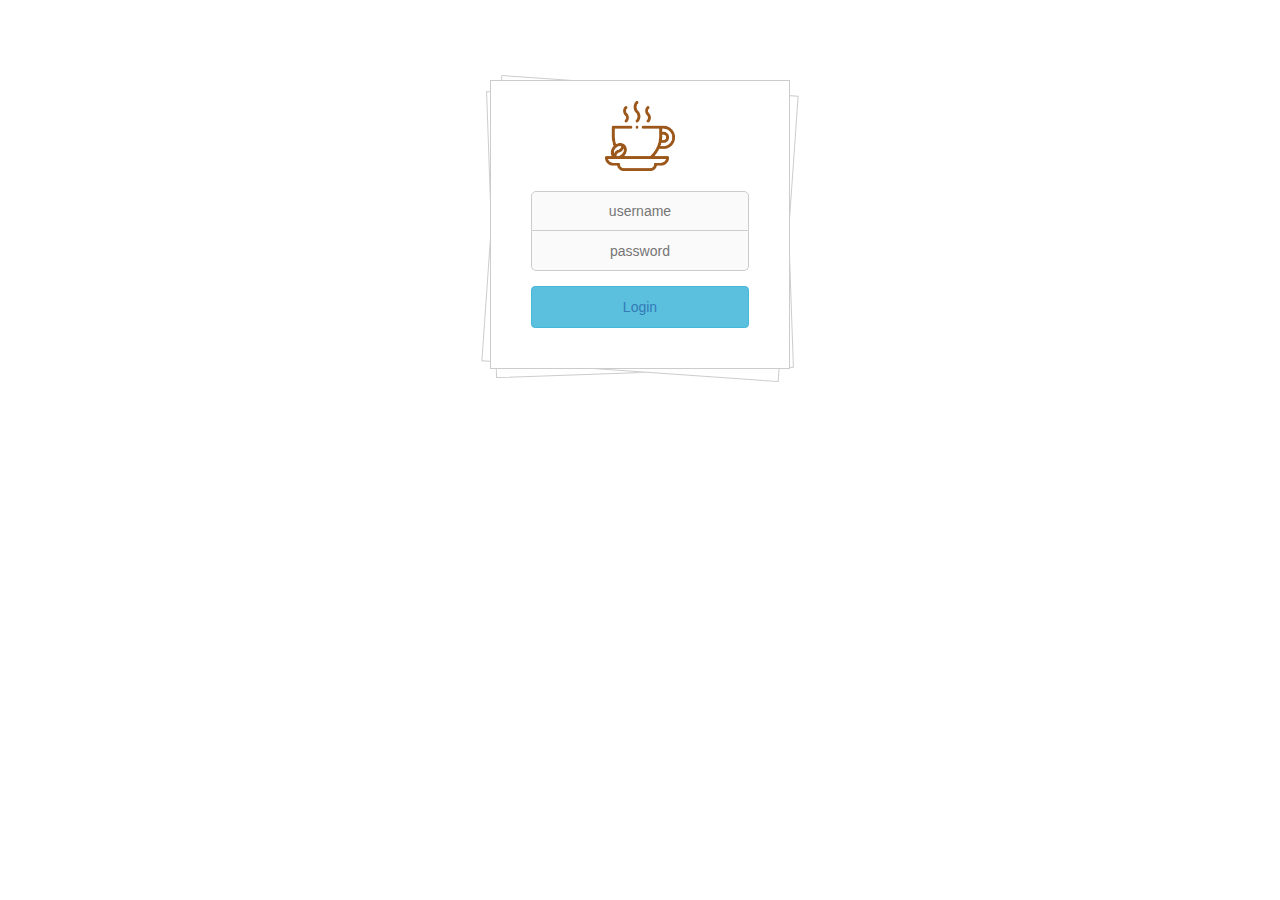
<file: public/html/Login.html>
<!DOCTYPE html>
<html lang="en">
<head>
  <meta charset="UTF-8">
  <title>CoffeeHouse</title>
  <!-- CSS only -->
  <link rel="stylesheet" href="https://cdn.jsdelivr.net/npm/bootstrap@4.1.3/dist/css/bootstrap.min.css" integrity="sha384-MCw98/SFnGE8fJT3GXwEOngsV7Zt27NXFoaoApmYm81iuXoPkFOJwJ8ERdknLPMO" crossorigin="anonymous">
  <link href="https://cdn.jsdelivr.net/npm/bootstrap@5.2.2/dist/css/bootstrap.min.css" rel="stylesheet" integrity="sha384-Zenh87qX5JnK2Jl0vWa8Ck2rdkQ2Bzep5IDxbcnCeuOxjzrPF/et3URy9Bv1WTRi" crossorigin="anonymous">
  <link rel="stylesheet" href="https://www.w3schools.com/w3css/4/w3.css">
  <link rel="stylesheet" href="../css/login.css">
  <script src="https://code.jquery.com/jquery-3.3.1.slim.min.js" integrity="sha384-q8i/X+965DzO0rT7abK41JStQIAqVgRVzpbzo5smXKp4YfRvH+8abtTE1Pi6jizo" crossorigin="anonymous"></script>
  <script src="https://cdn.jsdelivr.net/npm/popper.js@1.14.3/dist/umd/popper.min.js" integrity="sha384-ZMP7rVo3mIykV+2+9J3UJ46jBk0WLaUAdn689aCwoqbBJiSnjAK/l8WvCWPIPm49" crossorigin="anonymous"></script>
  <script src="https://cdn.jsdelivr.net/npm/bootstrap@4.1.3/dist/js/bootstrap.min.js" integrity="sha384-ChfqqxuZUCnJSK3+MXmPNIyE6ZbWh2IMqE241rYiqJxyMiZ6OW/JmZQ5stwEULTy" crossorigin="anonymous"></script>
  <link href="//netdna.bootstrapcdn.com/bootstrap/3.1.0/css/bootstrap.min.css" rel="stylesheet" id="bootstrap-css">
  <script src="//netdna.bootstrapcdn.com/bootstrap/3.1.0/js/bootstrap.min.js"></script>
  <script src="//code.jquery.com/jquery-1.11.1.min.js"></script>
</head>
<body>
<div class="container">
  <div class="login-container">
    <div id="output"></div>
    <div>
      <img class="logo" src="../img/coffeeLogo.png" alt="Logo" width="70" height="70">
    </div>
    <br>
    <div class="form-box">
      <form action="" method="">
        <input name="user" type="text" placeholder="username">
        <input type="password" placeholder="password">
        <button class="btn btn-info btn-block login" type="submit"><a href="Index.html">Login</a></button>
      </form>
    </div>
  </div>
</div>
</body>
</html>
</file>
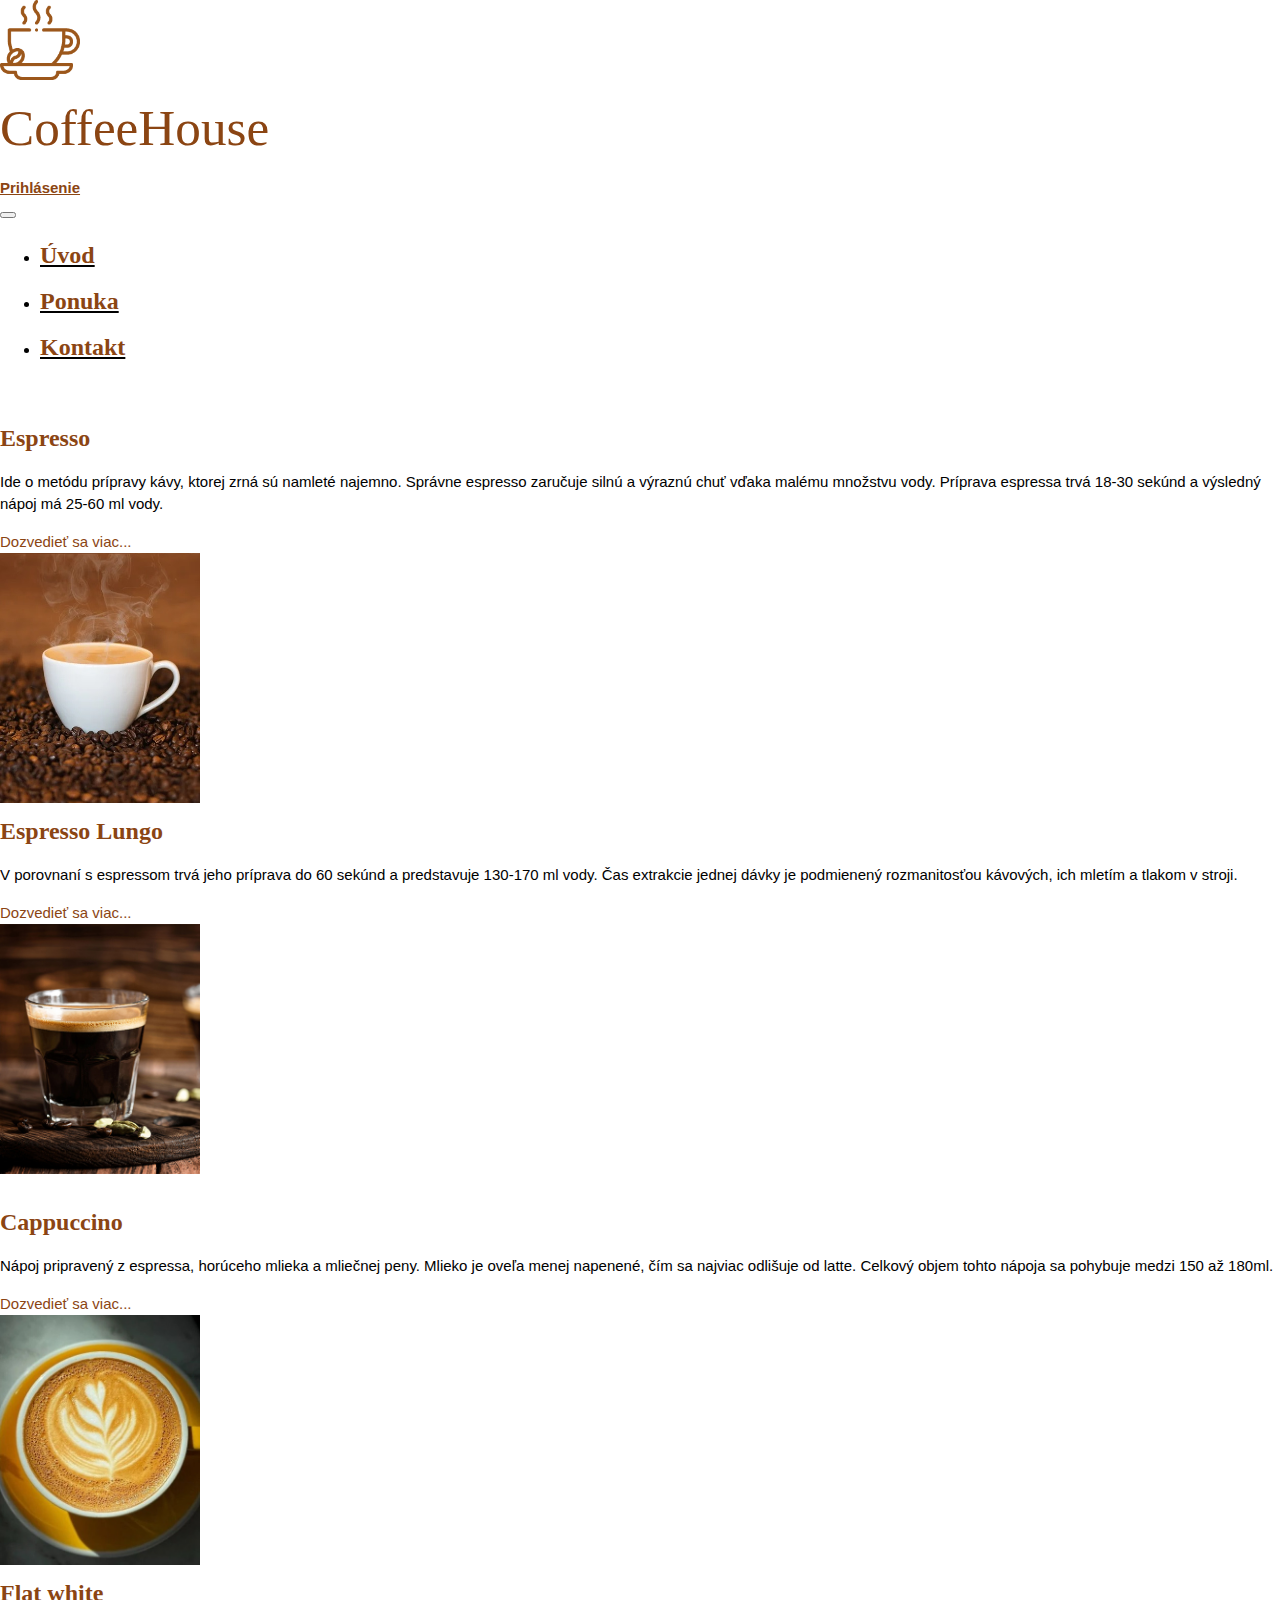
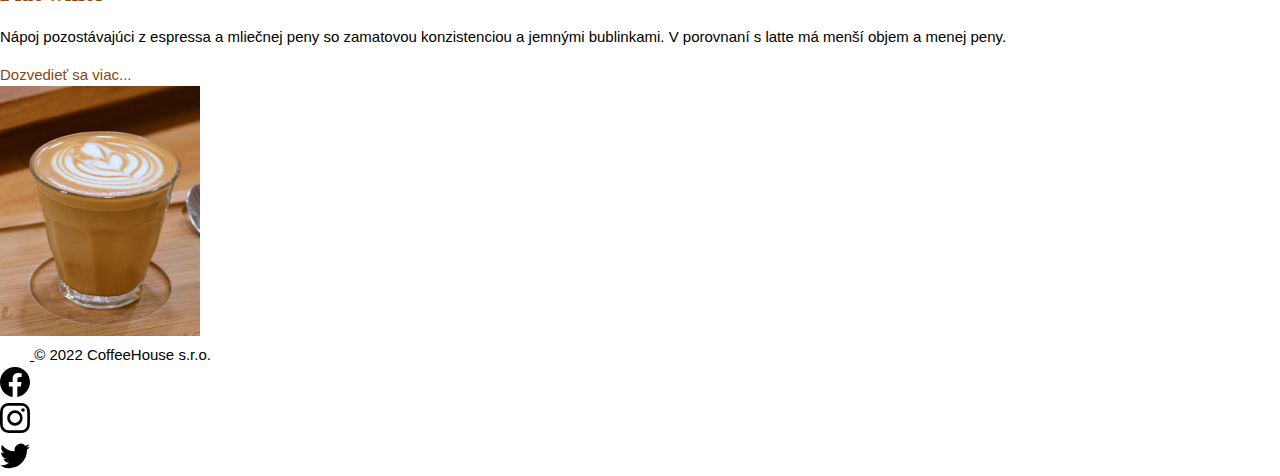
<file: public/html/Offer.html>
<!DOCTYPE html>
<html lang="en">
<head>
    <meta charset="UTF-8">
    <title>CoffeeHouse</title>
    <!-- CSS only -->
    <link rel="stylesheet" href="https://cdn.jsdelivr.net/npm/bootstrap@4.1.3/dist/css/bootstrap.min.css" integrity="sha384-MCw98/SFnGE8fJT3GXwEOngsV7Zt27NXFoaoApmYm81iuXoPkFOJwJ8ERdknLPMO" crossorigin="anonymous">
    <link href="https://cdn.jsdelivr.net/npm/bootstrap@5.2.2/dist/css/bootstrap.min.css" rel="stylesheet" integrity="sha384-Zenh87qX5JnK2Jl0vWa8Ck2rdkQ2Bzep5IDxbcnCeuOxjzrPF/et3URy9Bv1WTRi" crossorigin="anonymous">
    <link rel="stylesheet" href="https://www.w3schools.com/w3css/4/w3.css">
    <link rel="stylesheet" href="../css/css.css">
    <script src="https://code.jquery.com/jquery-3.3.1.slim.min.js" integrity="sha384-q8i/X+965DzO0rT7abK41JStQIAqVgRVzpbzo5smXKp4YfRvH+8abtTE1Pi6jizo" crossorigin="anonymous"></script>
    <script src="https://cdn.jsdelivr.net/npm/popper.js@1.14.3/dist/umd/popper.min.js" integrity="sha384-ZMP7rVo3mIykV+2+9J3UJ46jBk0WLaUAdn689aCwoqbBJiSnjAK/l8WvCWPIPm49" crossorigin="anonymous"></script>
    <script src="https://cdn.jsdelivr.net/npm/bootstrap@4.1.3/dist/js/bootstrap.min.js" integrity="sha384-ChfqqxuZUCnJSK3+MXmPNIyE6ZbWh2IMqE241rYiqJxyMiZ6OW/JmZQ5stwEULTy" crossorigin="anonymous"></script>
</head>

<body>
<div class="container prevent-select">

    <header class="blog-header lh-1 py-3">
        <div class="row flex-nowrap justify-content-between align-items-center">
            <div class="col-3 pt-1">
                <a class="link-secondary" href="Index.html"><img class="logo" src="../img/coffeeLogo.png" alt="Logo"></a>
            </div>
            <div class="col-6 text-center">
                <a class="blog-header-logo text-dark no-underline"><h1>CoffeeHouse</h1></a>
            </div>
            <div class="col-3 d-flex justify-content-end align-items-center">
                <a class="btn btn-sm btn-outline-secondary button" href="Login.html">Prihlásenie</a>
            </div>
        </div>
    </header>

    <nav class="navbar navbar-expand-lg navbar-light bg-light">
        <button class="navbar-toggler" type="button" data-toggle="collapse" data-target="#navbarSupportedContent" aria-controls="navbarSupportedContent" aria-expanded="false" aria-label="Toggle navigation">
            <span class="navbar-toggler-icon"></span>
        </button>

        <div class="collapse navbar-collapse nav-tabs navbar-font-edit" id="navbarSupportedContent">
            <ul class="navbar-nav mx-auto">
                <li class="nav-item"><a class="nav-link" href="Index.html"><h3>Úvod</h3></a></li>
                <li class="nav-item"><a class="nav-link" href="Offer.html"><h3>Ponuka</h3></a></li>
                <li class="nav-item"><a class="nav-link" href="Contact.html"><h3>Kontakt</h3></a></li>
            </ul>
        </div>
    </nav>

</div>

<main class="container">
    <div class="row mb-2 post-padding">
        <div class="col-md-6">
            <div class="row g-0 border rounded overflow-hidden flex-md-row mb-4 shadow-sm h-md-250 position-relative">
                <div class="col p-4 d-flex flex-column position-static">
                    <h3 class="mb-0">Espresso</h3>
                    <p class="card-text mb-auto"> Ide o metódu prípravy kávy, ktorej zrná sú namleté najemno. Správne espresso zaručuje silnú a výraznú chuť vďaka malému množstvu vody. Príprava espressa trvá 18-30 sekúnd a výsledný nápoj má 25-60 ml vody.</p>
                    <a href="#" class="stretched-link change-color-to-brown">Dozvedieť sa viac...</a>
                </div>
                <div class="col-auto d-none d-lg-block">
                    <img src="../img/offer/presso.png" alt="Coffee Latte" class="bd-placeholder-img post-image">
                </div>
            </div>
        </div>
        <div class="col-md-6">
            <div class="row g-0 border rounded overflow-hidden flex-md-row mb-4 shadow-sm h-md-250 position-relative">
                <div class="col p-4 d-flex flex-column position-static">
                    <h3 class="mb-0">Espresso Lungo</h3>
                    <p class="card-text mb-auto">V porovnaní s espressom trvá jeho príprava do 60 sekúnd a predstavuje 130-170 ml vody. Čas extrakcie jednej dávky je podmienený rozmanitosťou kávových, ich mletím a tlakom v stroji.</p>
                    <a href="#" class="stretched-link change-color-to-brown">Dozvedieť sa viac...</a>
                </div>
                <div class="col-auto d-none d-lg-block">
                    <img src="../img/offer/lungo.jpg" alt="Coffee Latte" class="bd-placeholder-img post-image">
                </div>
            </div>
        </div>
    </div>
    <div class="row mb-2">
        <div class="col-md-6">
            <div class="row g-0 border rounded overflow-hidden flex-md-row mb-4 shadow-sm h-md-250 position-relative">
                <div class="col p-4 d-flex flex-column position-static">
                    <h3 class="mb-0">Cappuccino</h3>
                    <p class="card-text mb-auto">Nápoj pripravený z espressa, horúceho mlieka a mliečnej peny. Mlieko je oveľa menej napenené, čím sa najviac odlišuje od latte. Celkový objem tohto nápoja sa pohybuje medzi 150 až 180ml.</p>
                    <a href="#" class="stretched-link change-color-to-brown">Dozvedieť sa viac...</a>
                </div>
                <div class="col-auto d-none d-lg-block">
                    <img src="../img/offer/cappuccino.jpg" alt="Coffee Latte" class="bd-placeholder-img post-image">
                </div>
            </div>
        </div>
        <div class="col-md-6">
            <div class="row g-0 border rounded overflow-hidden flex-md-row mb-4 shadow-sm h-md-250 position-relative">
                <div class="col p-4 d-flex flex-column position-static">
                    <h3 class="mb-0">Flat white</h3>
                    <p class="card-text mb-auto">Nápoj pozostávajúci z espressa a mliečnej peny so zamatovou konzistenciou a jemnými bublinkami. V porovnaní s latte má menší objem a menej peny.</p>
                    <a href="#" class="stretched-link change-color-to-brown">Dozvedieť sa viac...</a>
                </div>
                <div class="col-auto d-none d-lg-block">
                    <img src="../img/offer/flatWhite.jpg" alt="Coffee Latte" class="bd-placeholder-img post-image">
                </div>
            </div>
        </div>
    </div>

</main>

<footer class="d-flex flex-wrap justify-content-between align-items-center py-3 my-4 border-top prevent-select">
    <div class="col-md-4 d-flex align-items-center">
        <a href="#" class="mb-3 me-2 mb-md-0 text-muted text-decoration-none lh-1">
            <svg class="bi" width="30" height="24"><use xlink:href="#bootstrap"></use></svg>
        </a>
        <span>© 2022 CoffeeHouse s.r.o.</span>
    </div>

    <div class="nav col-md-4 justify-content-end list-unstyled d-flex">
        <div class="ms-3"><a class="text-muted" href="#"><svg xmlns="http://www.w3.org/2000/svg" fill="currentColor" class="bi bi-facebook icon-size" viewBox="0 0 16 16">
            <path d="M16 8.049c0-4.446-3.582-8.05-8-8.05C3.58 0-.002 3.603-.002 8.05c0 4.017 2.926 7.347 6.75 7.951v-5.625h-2.03V8.05H6.75V6.275c0-2.017 1.195-3.131 3.022-3.131.876 0 1.791.157 1.791.157v1.98h-1.009c-.993 0-1.303.621-1.303 1.258v1.51h2.218l-.354 2.326H9.25V16c3.824-.604 6.75-3.934 6.75-7.951z"/>
        </svg></a></div>
        <div class="ms-3"><a class="text-muted" href="#"><svg xmlns="http://www.w3.org/2000/svg" fill="currentColor" class="bi bi-instagram icon-size" viewBox="0 0 16 16">
            <path d="M8 0C5.829 0 5.556.01 4.703.048 3.85.088 3.269.222 2.76.42a3.917 3.917 0 0 0-1.417.923A3.927 3.927 0 0 0 .42 2.76C.222 3.268.087 3.85.048 4.7.01 5.555 0 5.827 0 8.001c0 2.172.01 2.444.048 3.297.04.852.174 1.433.372 1.942.205.526.478.972.923 1.417.444.445.89.719 1.416.923.51.198 1.09.333 1.942.372C5.555 15.99 5.827 16 8 16s2.444-.01 3.298-.048c.851-.04 1.434-.174 1.943-.372a3.916 3.916 0 0 0 1.416-.923c.445-.445.718-.891.923-1.417.197-.509.332-1.09.372-1.942C15.99 10.445 16 10.173 16 8s-.01-2.445-.048-3.299c-.04-.851-.175-1.433-.372-1.941a3.926 3.926 0 0 0-.923-1.417A3.911 3.911 0 0 0 13.24.42c-.51-.198-1.092-.333-1.943-.372C10.443.01 10.172 0 7.998 0h.003zm-.717 1.442h.718c2.136 0 2.389.007 3.232.046.78.035 1.204.166 1.486.275.373.145.64.319.92.599.28.28.453.546.598.92.11.281.24.705.275 1.485.039.843.047 1.096.047 3.231s-.008 2.389-.047 3.232c-.035.78-.166 1.203-.275 1.485a2.47 2.47 0 0 1-.599.919c-.28.28-.546.453-.92.598-.28.11-.704.24-1.485.276-.843.038-1.096.047-3.232.047s-2.39-.009-3.233-.047c-.78-.036-1.203-.166-1.485-.276a2.478 2.478 0 0 1-.92-.598 2.48 2.48 0 0 1-.6-.92c-.109-.281-.24-.705-.275-1.485-.038-.843-.046-1.096-.046-3.233 0-2.136.008-2.388.046-3.231.036-.78.166-1.204.276-1.486.145-.373.319-.64.599-.92.28-.28.546-.453.92-.598.282-.11.705-.24 1.485-.276.738-.034 1.024-.044 2.515-.045v.002zm4.988 1.328a.96.96 0 1 0 0 1.92.96.96 0 0 0 0-1.92zm-4.27 1.122a4.109 4.109 0 1 0 0 8.217 4.109 4.109 0 0 0 0-8.217zm0 1.441a2.667 2.667 0 1 1 0 5.334 2.667 2.667 0 0 1 0-5.334z"/>
        </svg></a></div>
        <div class="ms-3"><a class="text-muted" href="#"><svg xmlns="http://www.w3.org/2000/svg" fill="currentColor" class="bi bi-twitter icon-size" viewBox="0 0 16 16">
            <path d="M5.026 15c6.038 0 9.341-5.003 9.341-9.334 0-.14 0-.282-.006-.422A6.685 6.685 0 0 0 16 3.542a6.658 6.658 0 0 1-1.889.518 3.301 3.301 0 0 0 1.447-1.817 6.533 6.533 0 0 1-2.087.793A3.286 3.286 0 0 0 7.875 6.03a9.325 9.325 0 0 1-6.767-3.429 3.289 3.289 0 0 0 1.018 4.382A3.323 3.323 0 0 1 .64 6.575v.045a3.288 3.288 0 0 0 2.632 3.218 3.203 3.203 0 0 1-.865.115 3.23 3.23 0 0 1-.614-.057 3.283 3.283 0 0 0 3.067 2.277A6.588 6.588 0 0 1 .78 13.58a6.32 6.32 0 0 1-.78-.045A9.344 9.344 0 0 0 5.026 15z"/>
        </svg></a></div>
    </div>
</footer>
</body>
</file>
<file: public/css/css.css>
.logo {
    height: 80px;
}

.no-underline {
    text-decoration: none;
}

@media (max-width: 900px) {
    .logo{
        height: 40px;
    }
}

.center-photo {
    display: block;
    margin-left: auto;
    margin-right: auto;
    width: 100%;
}

h1 {
    color: saddlebrown;
    font-family: "Lucida Handwriting";
    font-size: 4vw;

}

h2, h3 {
    font-weight: bold;
    color: saddlebrown;
    font-family: "Lucida Console";
}

h5 {
    font-family: "Lucida Sans Unicode";
}

.post-padding {
    padding: 30px 0px 20px;
}

.post-image {
    width: 200px;
    height: 250px;
}

.center {
    text-align: center;
}

.center-left {
    text-align: left;
}

.icon-size {
    width: 30px;
    height: 30px;
}

.change-color-to-brown{
    text-decoration: none;
    color: saddlebrown;
}

.button {
    color: saddlebrown;
    font-weight: bold;
    border: saddlebrown;
}

.button:hover {
    background-color: saddlebrown;
    color: white;
    font-weight: bold;
}


.submit {
    background-color: saddlebrown;
    color: white;
    font-weight: bold;
}

.contact-labels {
    font-weight: bold;
    background-color: saddlebrown;
    border: saddlebrown;
}

.padding {
    padding-top: 22px;
}

.prevent-select {
    -webkit-user-select: none;
}

img {
    pointer-events: none
}

.center-button {
    margin: 0;
    position: absolute;
    top: 50%;
    left: 50%;
    -ms-transform: translate(-50%, -50%);
    transform: translate(-50%, -50%);
}

.small-icon {
    width: 40px;
    height: 40px;
}

.bigger-icon {
    width: 80px;
    height: 80px;
}

.red-text {
    color: maroon;
}

.top-padding {
    padding-top: 160px;
    padding-left: 160px;
}

.body-size {
    min-height: 55vh;
}
</file>
<file: css/css.css>
.logo {
    height: 80px;
}

.no-underline {
    text-decoration: none;
}

@media (max-width: 900px) {
    .logo{
        height: 40px;
    }
}

.center-photo {
    display: block;
    margin-left: auto;
    margin-right: auto;
    width: 100%;
}

h1 {
    color: saddlebrown;
    font-family: "Lucida Handwriting";
    font-size: 4vw;

}

h2, h3 {
    font-weight: bold;
    color: saddlebrown;
    font-family: "Lucida Console";
}

h5 {
    font-family: "Lucida Sans Unicode";
}

.post-padding {
    padding: 30px 0px 20px;
}

.post-image {
    width: 200px;
    height: 250px;
}

.center {
    text-align: center;
}

.icon-size {
    width: 30px;
    height: 30px;
}

.change-color-to-brown{
    text-decoration: none;
    color: saddlebrown;
}

.button {
    color: saddlebrown;
    font-weight: bold;
    border: saddlebrown;
}

.button:hover {
    background-color: saddlebrown;
    color: white;
    font-weight: bold;
}

.contact-labels {
    font-weight: bold;
    background-color: saddlebrown;
    border: saddlebrown;
}

.padding {
    padding-top: 22px;
}

.prevent-select {
    -webkit-user-select: none;
}

img {
    pointer-events: none
}
</file>
<file: css/login.css>
body{background: #eee url(http://subtlepatterns.com/patterns/sativa.png);}
html,body{
    position: relative;
    height: 100%;
}

.login-container{
    position: relative;
    width: 300px;
    margin: 80px auto;
    padding: 20px 40px 40px;
    text-align: center;
    background: #fff;
    border: 1px solid #ccc;
}

#output{
    position: absolute;
    width: 300px;
    top: -75px;
    left: 0;
    color: #fff;
}

#output.alert-success{
    background: rgb(25, 204, 25);
}

#output.alert-danger{
    background: rgb(228, 105, 105);
}


.login-container::before,.login-container::after{
    content: "";
    position: absolute;
    width: 100%;height: 100%;
    top: 3.5px;left: 0;
    background: #fff;
    z-index: -1;
    -webkit-transform: rotateZ(4deg);
    -moz-transform: rotateZ(4deg);
    -ms-transform: rotateZ(4deg);
    border: 1px solid #ccc;

}

.login-container::after{
    top: 5px;
    z-index: -2;
    -webkit-transform: rotateZ(-2deg);
    -moz-transform: rotateZ(-2deg);
    -ms-transform: rotateZ(-2deg);

}

.avatar{
    width: 100px;height: 100px;
    margin: 10px auto 30px;
    border-radius: 100%;
    border: 2px solid #aaa;
    background-size: cover;
}

.form-box input{
    width: 100%;
    padding: 10px;
    text-align: center;
    height:40px;
    border: 1px solid #ccc;;
    background: #fafafa;
    transition:0.2s ease-in-out;

}

.form-box input:focus{
    outline: 0;
    background: #eee;
}

.form-box input[type="text"]{
    border-radius: 5px 5px 0 0;
    text-transform: lowercase;
}

.form-box input[type="password"]{
    border-radius: 0 0 5px 5px;
    border-top: 0;
}

.form-box button.login{
    margin-top:15px;
    padding: 10px 20px;
}

@-webkit-keyframes fadeInUp {
    0% {
        opacity: 0;
        -webkit-transform: translateY(20px);
        transform: translateY(20px);
    }

    100% {
        opacity: 1;
        -webkit-transform: translateY(0);
        transform: translateY(0);
    }
}

@keyframes fadeInUp {
    0% {
        opacity: 0;
        -webkit-transform: translateY(20px);
        -ms-transform: translateY(20px);
        transform: translateY(20px);
    }

    100% {
        opacity: 1;
        -webkit-transform: translateY(0);
        -ms-transform: translateY(0);
        transform: translateY(0);
    }
}

.fadeInUp {
    -webkit-animation-name: fadeInUp;
    animation-name: fadeInUp;
}
</file>
<file: public/css/login.css>
body{background: #eee url(http://subtlepatterns.com/patterns/sativa.png);}
html,body{
    position: relative;
    height: 100%;
}

.login-container{
    position: relative;
    width: 300px;
    margin: 80px auto;
    padding: 20px 40px 40px;
    text-align: center;
    background: #fff;
    border: 1px solid #ccc;
}

#output{
    position: absolute;
    width: 300px;
    top: -75px;
    left: 0;
    color: #fff;
}

#output.alert-success{
    background: rgb(25, 204, 25);
}

#output.alert-danger{
    background: rgb(228, 105, 105);
}


.login-container::before,.login-container::after{
    content: "";
    position: absolute;
    width: 100%;height: 100%;
    top: 3.5px;left: 0;
    background: #fff;
    z-index: -1;
    -webkit-transform: rotateZ(4deg);
    -moz-transform: rotateZ(4deg);
    -ms-transform: rotateZ(4deg);
    border: 1px solid #ccc;

}

.login-container::after{
    top: 5px;
    z-index: -2;
    -webkit-transform: rotateZ(-2deg);
    -moz-transform: rotateZ(-2deg);
    -ms-transform: rotateZ(-2deg);

}

.avatar{
    width: 100px;height: 100px;
    margin: 10px auto 30px;
    border-radius: 100%;
    border: 2px solid #aaa;
    background-size: cover;
}

.form-box input{
    width: 100%;
    padding: 10px;
    text-align: center;
    height:40px;
    border: 1px solid #ccc;;
    background: #fafafa;
    transition:0.2s ease-in-out;

}

.form-box input:focus{
    outline: 0;
    background: #eee;
}

.form-box input[type="text"]{
    border-radius: 5px 5px 0 0;
    text-transform: lowercase;
}

.form-box input[type="password"]{
    border-radius: 0 0 5px 5px;
    border-top: 0;
}

.form-box button.login{
    margin-top:15px;
    padding: 10px 20px;
}

@-webkit-keyframes fadeInUp {
    0% {
        opacity: 0;
        -webkit-transform: translateY(20px);
        transform: translateY(20px);
    }

    100% {
        opacity: 1;
        -webkit-transform: translateY(0);
        transform: translateY(0);
    }
}

@keyframes fadeInUp {
    0% {
        opacity: 0;
        -webkit-transform: translateY(20px);
        -ms-transform: translateY(20px);
        transform: translateY(20px);
    }

    100% {
        opacity: 1;
        -webkit-transform: translateY(0);
        -ms-transform: translateY(0);
        transform: translateY(0);
    }
}

.fadeInUp {
    -webkit-animation-name: fadeInUp;
    animation-name: fadeInUp;
}
</file>
